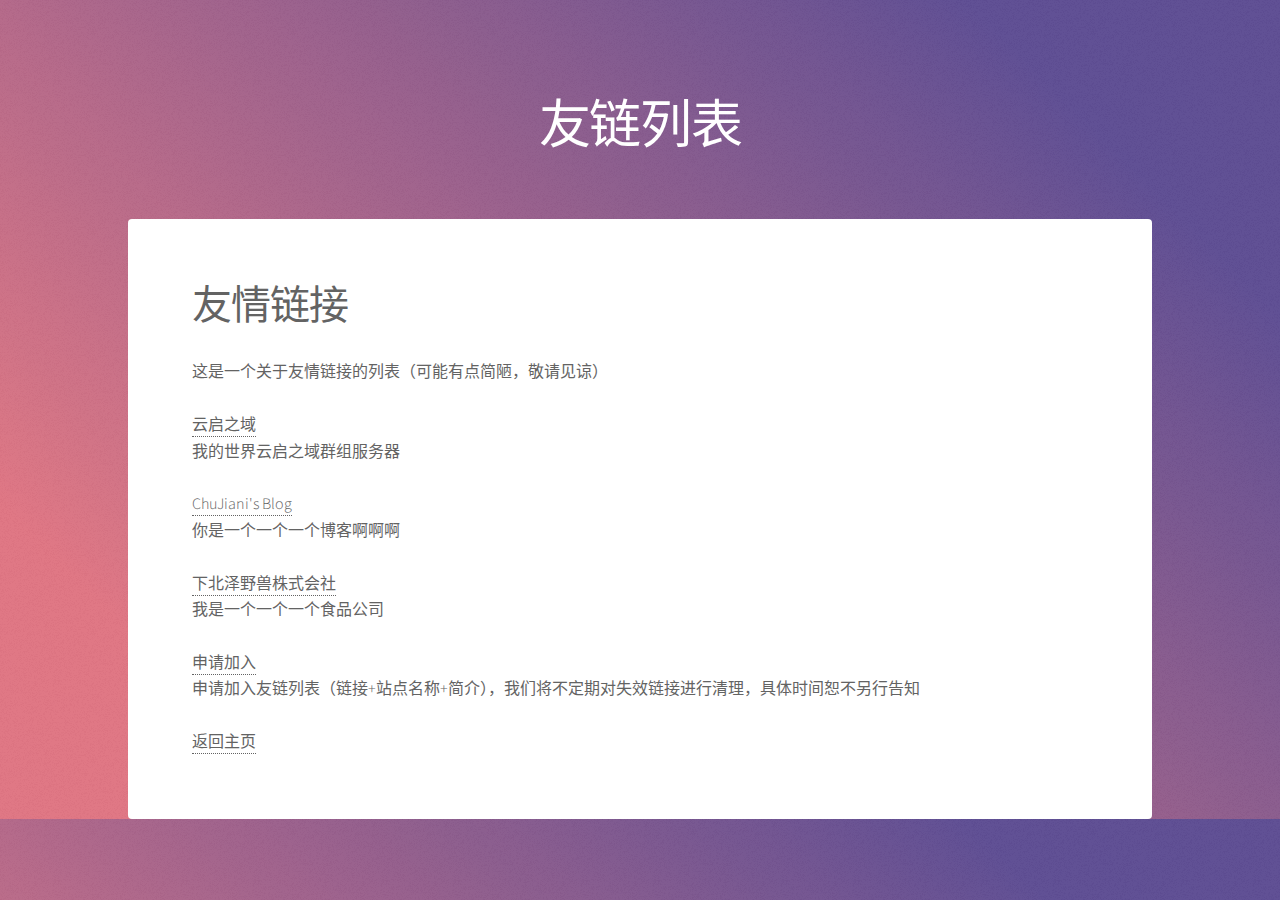
<file: partner/index.html>
<!DOCTYPE HTML>

<html lang="zh-CN">

<head>
	<title>友链列表</title>
	<meta charset="utf-8" />
	<meta name="viewport" content="width=device-width, initial-scale=1, user-scalable=no" />
	<link rel="stylesheet" href="assets/css/main.css" />
	<noscript>
		<link rel="stylesheet" href="assets/css/noscript.css" />
	</noscript>
</head>

<body class="is-preload">

	<!-- Wrapper -->
	<div id="wrapper">

		<!-- Header -->
		<header id="header" class="alt">
			<h1>友链列表</h1>
		</header>


		<!-- Main -->
		<div id="main">

			<!-- Introduction -->
			<section id="intro" class="main">
				<div class="spotlight">
					<div class="content">

						<h1>友情链接</h1>
						这是一个关于友情链接的列表（可能有点简陋，敬请见谅）
						<br><br>
						<a class="rcn" href="https://rcn.114514.store">云启之域</a>
						<br>
						我的世界云启之域群组服务器
						<br><br>
						<a class="ChuJiani" href="https://blog.chujiani.top/">ChuJiani's Blog</a>
						<br>
						你是一个一个一个博客啊啊啊
						<br><br>
						<a class="xianbei114514" href="https://xianbei114514.com/">下北泽野兽株式会社</a><br>
						我是一个一个一个食品公司
						<br><br>
						<a class="join"
							href="https://mail.qq.com/cgi-bin/qm_share?t=qm_mailme&email=JhcTFR4XFR8RER9mV1cIRUlL">申请加入</a><br>
						申请加入友链列表（链接+站点名称+简介），我们将不定期对失效链接进行清理，具体时间恕不另行告知
						<br><br>
						<a class="ruturn-index" href="..">返回主页</a>
					</div>
				</div>
			</section>

		</div>

		<!--
		<footer id="footer">
			<p class="copyright">&copy; Built by ABCD_Creeper<br /><a href="https://html5up.net">Template from HTML5
					UP</a>.</p>
		</footer>-->

	</div>

	<!-- Scripts -->
	<script src="assets/js/jquery.min.js"></script>
	<script src="assets/js/jquery.scrollex.min.js"></script>
	<script src="assets/js/jquery.scrolly.min.js"></script>
	<script src="assets/js/browser.min.js"></script>
	<script src="assets/js/breakpoints.min.js"></script>
	<script src="assets/js/util.js"></script>
	<script src="assets/js/main.js"></script>

</body>

</html>
</file>
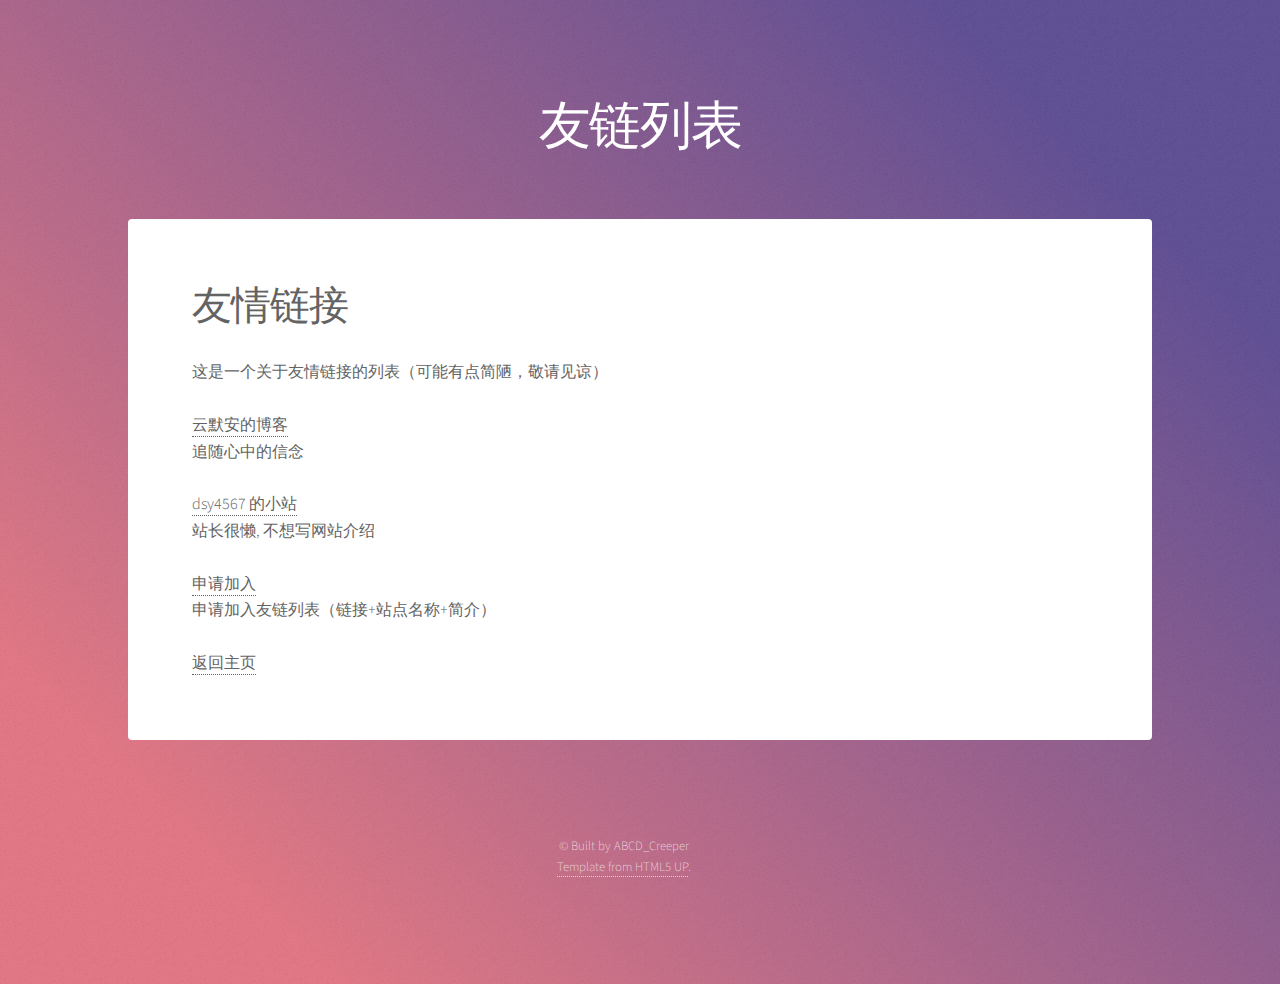
<file: partnersites/index.html>
<!DOCTYPE HTML>
<!--
	Stellar by HTML5 UP
	html5up.net | @ajlkn
	Free for personal and commercial use under the CCA 3.0 license (html5up.net/license)
-->
<html>
	<head>
		<title>友链列表</title>
		<meta charset="utf-8" />
		<meta name="viewport" content="width=device-width, initial-scale=1, user-scalable=no" />
		<link rel="stylesheet" href="assets/css/main.css" />
		<noscript><link rel="stylesheet" href="assets/css/noscript.css" /></noscript>
	</head>
	<body class="is-preload">

		<!-- Wrapper -->
			<div id="wrapper">

				<!-- Header -->
					<header id="header" class="alt">
						<h1>友链列表</h1>
					</header>


				<!-- Main -->
					<div id="main">

						<!-- Introduction -->
							<section id="intro" class="main">
								<div class="spotlight">
									<div class="content">
										        <h1>友情链接</h1>
        这是一个关于友情链接的列表（可能有点简陋，敬请见谅）<br><br>
        <a class="yma" href="https://yma.zyghit.cn/">云默安的博客</a>
        <br>
        追随心中的信念
        <br><br>
        <a class="dsy4567" href="https://dsy4567.cf/">dsy4567 的小站</a>
        <br>
        站长很懒, 不想写网站介绍
        <br><br>
        <a class="join" href="http://mail.qq.com/cgi-bin/qm_share?t=qm_mailme&email=JhcTFR4XFR8RER9mV1cIRUlL">申请加入</a><br>
        申请加入友链列表（链接+站点名称+简介）
        <br><br>
        <a class="ruturn-index" href="../index.html">返回主页</a>
        <br>
									</div>
								</div>
							</section>

					</div>

				<!-- Footer -->
					<footer id="footer">
						<p class="copyright">&copy; Built by ABCD_Creeper<br/><a href="https://html5up.net">Template from HTML5 UP</a>.</p>
					</footer>

			</div>

		<!-- Scripts -->
			<script src="assets/js/jquery.min.js"></script>
			<script src="assets/js/jquery.scrollex.min.js"></script>
			<script src="assets/js/jquery.scrolly.min.js"></script>
			<script src="assets/js/browser.min.js"></script>
			<script src="assets/js/breakpoints.min.js"></script>
			<script src="assets/js/util.js"></script>
			<script src="assets/js/main.js"></script>

	</body>
</html>
</file>
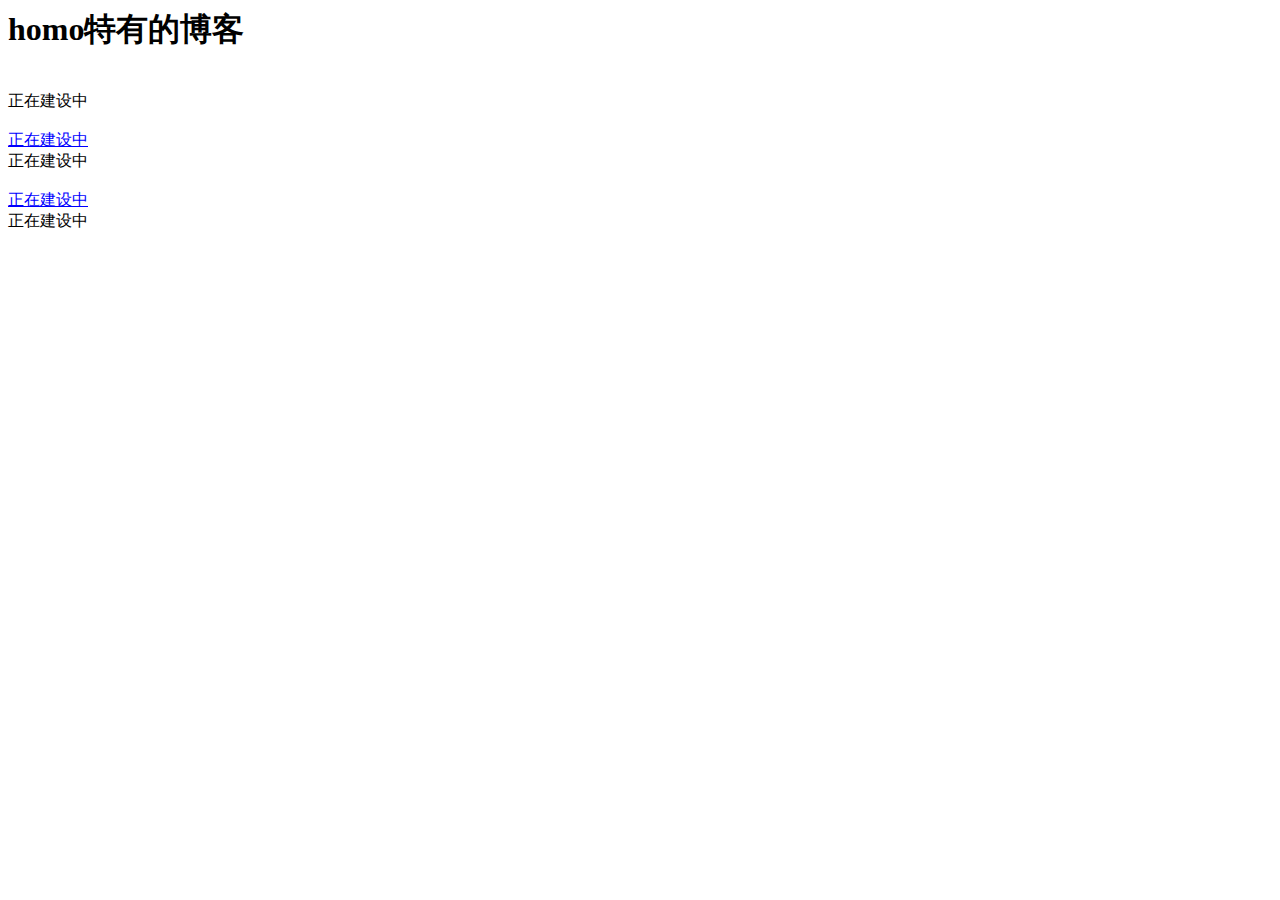
<file: blog.html>
<html>
    <head>
        <meta charset="utf-8">
        <title>homo特有的博客</title>
    </head>
    <body>
        <h1>homo特有的博客</h1>
        <br>
        正在建设中<br><br>
        <a class="yma" href="#">正在建设中</a>
        <br>
        正在建设中
        <br><br>
        <a class="join" href="#">正在建设中</a><br>
        正在建设中
    </body>
    <style>
        a{text-decoration:underline;color:#0000ff} 
    </style>
</html>
</file>
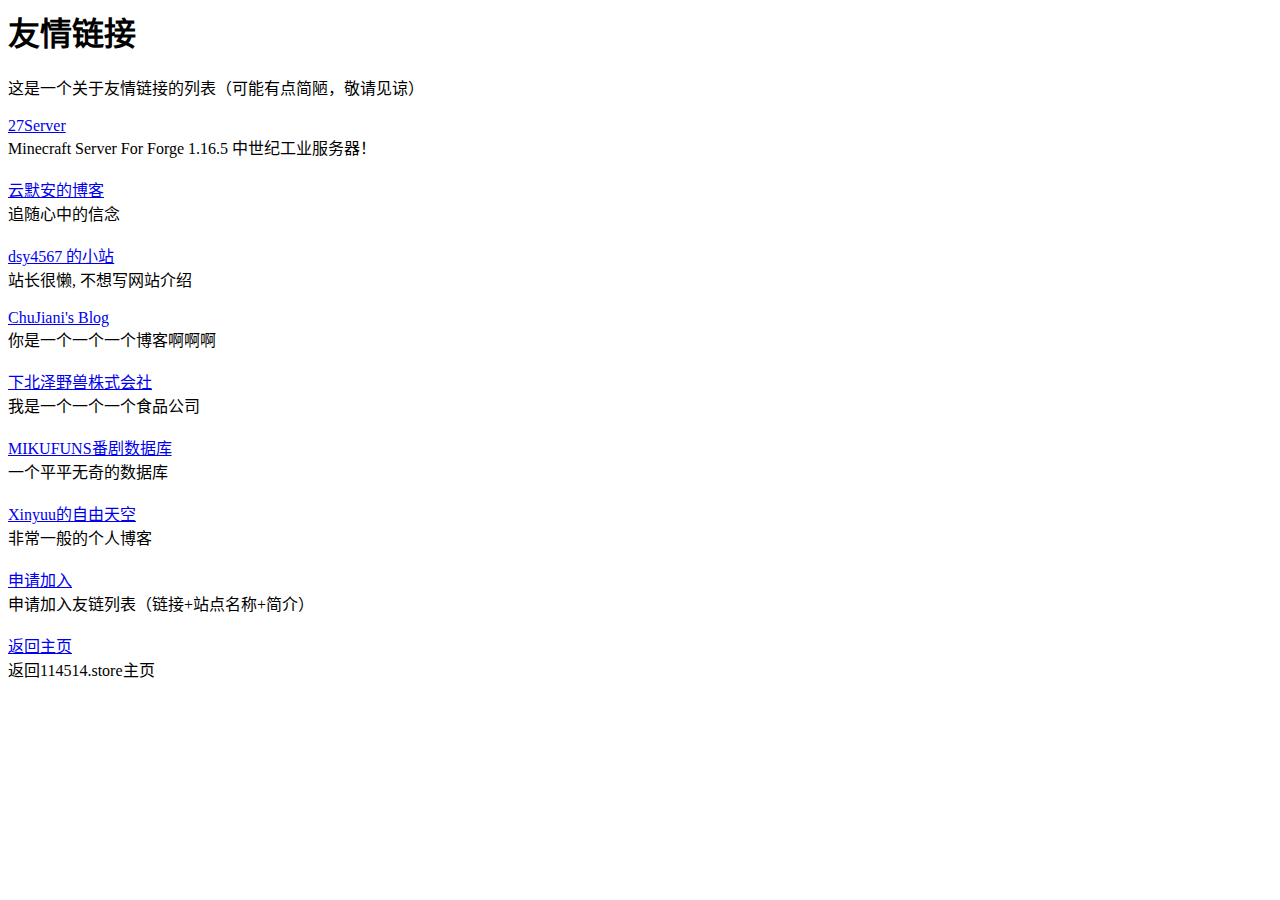
<file: partner.html>
<html lang="zh-CN">

<head>
    <meta charset="utf-8">
    <title>友情链接</title>
</head>

<body>
    <h1>友情链接</h1>
    这是一个关于友情链接的列表（可能有点简陋，敬请见谅）
    <br><br>
    <a class="27Server" href="https://website.27server.space/">27Server</a>
    <br>
    Minecraft Server For Forge 1.16.5 中世纪工业服务器！
    <br><br>
    <a class="yma" href="https://yma.zyghit.cn/">云默安的博客</a>
    <br>
    追随心中的信念
    <br><br>
    <a class="dsy4567" href="https://dsy4567.cf/">dsy4567 的小站</a>
    <br>
    站长很懒, 不想写网站介绍
    <br><br>
    <a class="ChuJiani" href="https://blog.chujiani.top/">ChuJiani's Blog</a>
    <br>
    你是一个一个一个博客啊啊啊
    <br><br>
    <a class="xianbei114514" href="https://xianbei114514.com/">下北泽野兽株式会社</a><br>
    我是一个一个一个食品公司
    <br><br>
    <a class="mikufuns" href="https://www.mikufuns.cn">MIKUFUNS番剧数据库</a><br>
    一个平平无奇的数据库
    <br><br>
    <a class="xinyuu" href="https://xinyuu.socomic.net">Xinyuu的自由天空</a><br>
    非常一般的个人博客
    <br><br>
    <a class="join" href="https://mail.qq.com/cgi-bin/qm_share?t=qm_mailme&email=JhcTFR4XFR8RER9mV1cIRUlL">申请加入</a><br>
    申请加入友链列表（链接+站点名称+简介）
    <br><br>
    <a class="ruturn-index" href="index.html">返回主页</a>
    <br>
    返回114514.store主页
</body>

</html>
</file>
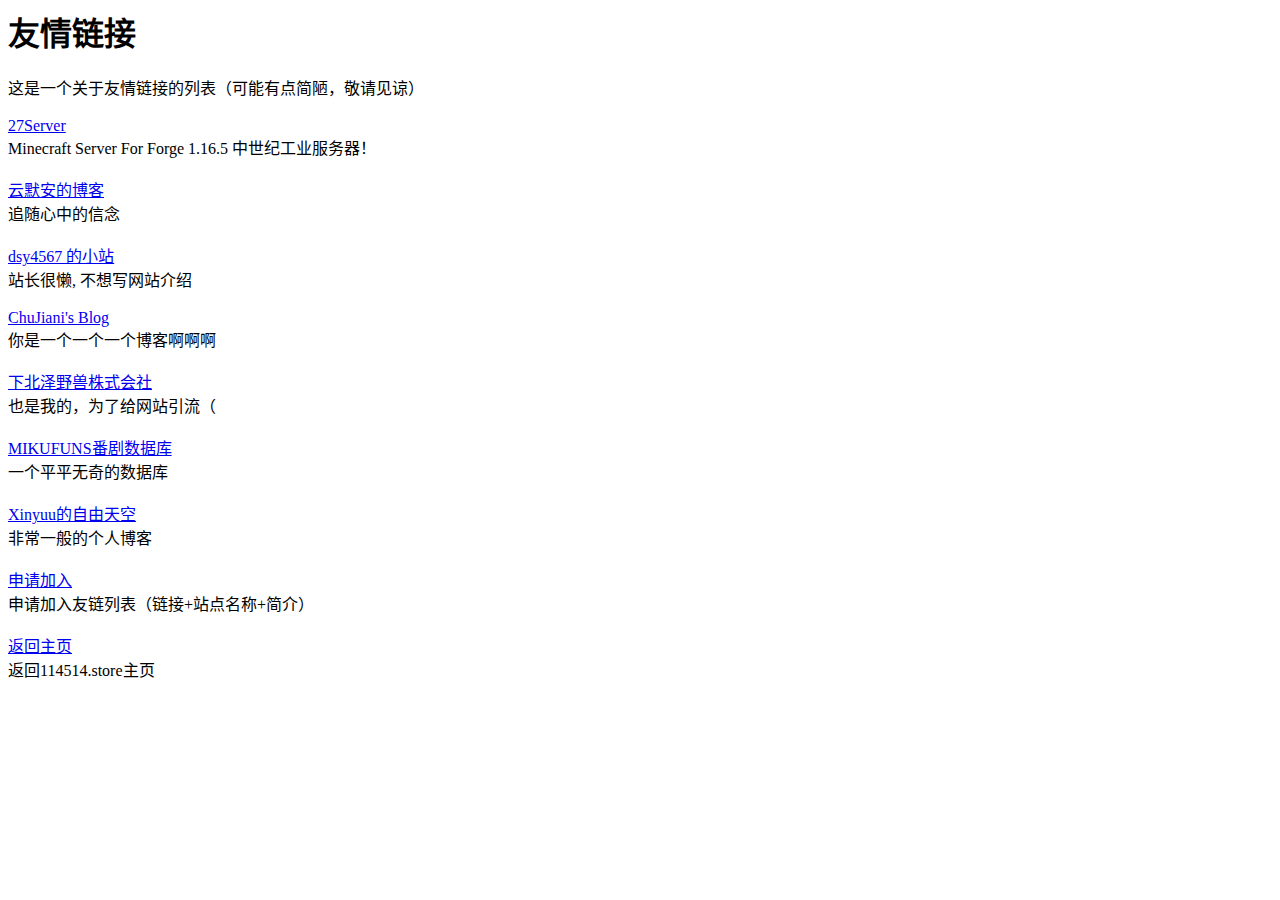
<file: partnersites.html>
<html lang="zh-CN">

<head>
    <meta charset="utf-8">
    <title>友情链接</title>
</head>

<body>
    <h1>友情链接</h1>
    这是一个关于友情链接的列表（可能有点简陋，敬请见谅）
    <br><br>
    <a class="27Server" href="https://website.27server.space/">27Server</a>
    <br>
    Minecraft Server For Forge 1.16.5 中世纪工业服务器！
    <br><br>
    <a class="yma" href="https://yma.zyghit.cn/">云默安的博客</a>
    <br>
    追随心中的信念
    <br><br>
    <a class="dsy4567" href="https://dsy4567.cf/">dsy4567 的小站</a>
    <br>
    站长很懒, 不想写网站介绍
    <br><br>
    <a class="ChuJiani" href="https://blog.chujiani.top/">ChuJiani's Blog</a>
    <br>
    你是一个一个一个博客啊啊啊
    <br><br>
    <a class="xianbei114514" href="https://xianbei114514.com/">下北泽野兽株式会社</a><br>
    也是我的，为了给网站引流（
    <br><br>
    <a class="mikufuns" href="https://www.mikufuns.cn">MIKUFUNS番剧数据库</a><br>
    一个平平无奇的数据库
    <br><br>
    <a class="xinyuu" href="https://xinyuu.socomic.net">Xinyuu的自由天空</a><br>
    非常一般的个人博客
    <br><br>
    <a class="join" href="https://mail.qq.com/cgi-bin/qm_share?t=qm_mailme&email=JhcTFR4XFR8RER9mV1cIRUlL">申请加入</a><br>
    申请加入友链列表（链接+站点名称+简介）
    <br><br>
    <a class="ruturn-index" href="index.html">返回主页</a>
    <br>
    返回114514.store主页
</body>

</html>
</file>
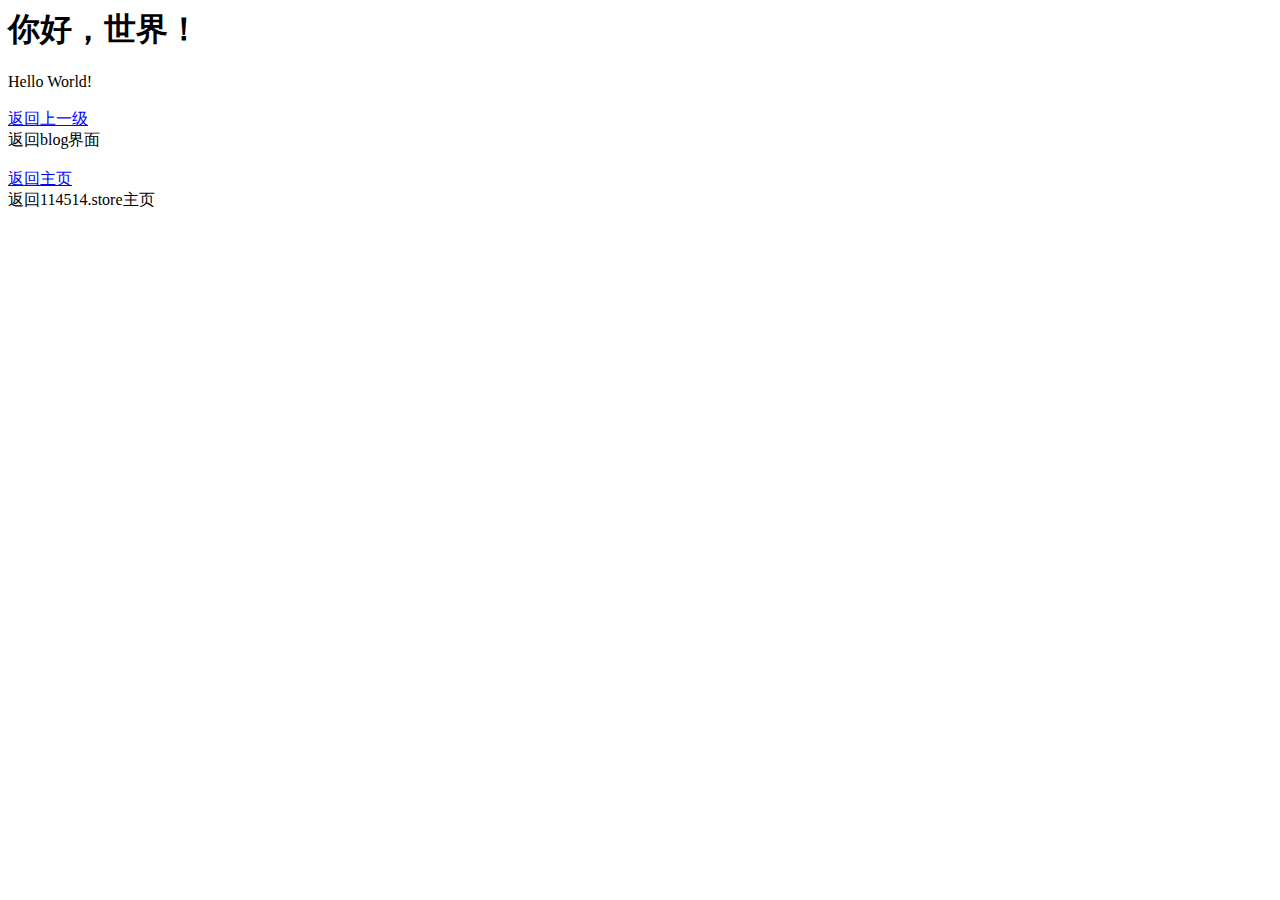
<file: blogs/202301142030.html>
<html>
    <head>
        <meta charset="utf-8">
        <title>Hello World</title>
    </head>
    <body>
        <h1>你好，世界！</h1>
        Hello World!<br><br>
        <a class="to-blog" href="blog.html">返回上一级</a>
        <br>
        返回blog界面
        <br><br>
        <a class="to-index" href="index.html">返回主页</a><br>
        返回114514.store主页
    </body>
    <style>
        a{text-decoration:underline;color:#0000ff} 
    </style>
</html>
</file>
<file: partner/assets/css/noscript.css>
/*
	Stellar by HTML5 UP
	html5up.net | @ajlkn
	Free for personal and commercial use under the CCA 3.0 license (html5up.net/license)
*/

/* Header */

	body.is-preload #header.alt > * {
		opacity: 1;
	}

	body.is-preload #header.alt .logo {
		-moz-transform: none;
		-webkit-transform: none;
		-ms-transform: none;
		transform: none;
	}
</file>
<file: partnersites/assets/css/noscript.css>
/*
	Stellar by HTML5 UP
	html5up.net | @ajlkn
	Free for personal and commercial use under the CCA 3.0 license (html5up.net/license)
*/

/* Header */

	body.is-preload #header.alt > * {
		opacity: 1;
	}

	body.is-preload #header.alt .logo {
		-moz-transform: none;
		-webkit-transform: none;
		-ms-transform: none;
		transform: none;
	}
</file>
<file: partner/assets/css/main.css>
@import url(fontawesome-all.min.css);
@import 'https://fonts.googleapis.com/css?family=Source+Sans+Pro:300,400';

/*
	Stellar by HTML5 UP
	html5up.net | @ajlkn
	Free for personal and commercial use under the CCA 3.0 license (html5up.net/license)
*/

html, body, div, span, applet, object,
iframe, h1, h2, h3, h4, h5, h6, p, blockquote,
pre, a, abbr, acronym, address, big, cite,
code, del, dfn, em, img, ins, kbd, q, s, samp,
small, strike, strong, sub, sup, tt, var, b,
u, i, center, dl, dt, dd, ol, ul, li, fieldset,
form, label, legend, table, caption, tbody,
tfoot, thead, tr, th, td, article, aside,
canvas, details, embed, figure, figcaption,
footer, header, hgroup, menu, nav, output, ruby,
section, summary, time, mark, audio, video {
	margin: 0;
	padding: 0;
	border: 0;
	font-size: 100%;
	font: inherit;
	vertical-align: baseline;}

article, aside, details, figcaption, figure,
footer, header, hgroup, menu, nav, section {
	display: block;}

body {
	line-height: 1;
}

ol, ul {
	list-style: none;
}

blockquote, q {
	quotes: none;
}

	blockquote:before, blockquote:after, q:before, q:after {
		content: '';
		content: none;
	}

table {
	border-collapse: collapse;
	border-spacing: 0;
}

body {
	-webkit-text-size-adjust: none;
}

mark {
	background-color: transparent;
	color: inherit;
}

input::-moz-focus-inner {
	border: 0;
	padding: 0;
}

input, select, textarea {
	-moz-appearance: none;
	-webkit-appearance: none;
	-ms-appearance: none;
	appearance: none;
}

/* Basic */

	@-ms-viewport {
		width: device-width;
	}

	body {
		-ms-overflow-style: scrollbar;
	}

	@media screen and (max-width: 480px) {

		html, body {
			min-width: 320px;
		}

	}

	html {
		box-sizing: border-box;
	}

	*, *:before, *:after {
		box-sizing: inherit;
	}

	body {
		background-color: #935d8c;
		background-image: url("images/overlay.png"), -moz-linear-gradient(45deg, #e37682 15%, #5f4d93 85%);
		background-image: url("images/overlay.png"), -webkit-linear-gradient(45deg, #e37682 15%, #5f4d93 85%);
		background-image: url("images/overlay.png"), -ms-linear-gradient(45deg, #e37682 15%, #5f4d93 85%);
		background-image: url("images/overlay.png"), linear-gradient(45deg, #e37682 15%, #5f4d93 85%);
	}

		body.is-preload *, body.is-preload *:before, body.is-preload *:after {
			-moz-animation: none !important;
			-webkit-animation: none !important;
			-ms-animation: none !important;
			animation: none !important;
			-moz-transition: none !important;
			-webkit-transition: none !important;
			-ms-transition: none !important;
			transition: none !important;
		}

/* Type */

	body {
		background-color: #935d8c;
		color: rgba(255, 255, 255, 0.65);
	}

	body, input, select, textarea {
		font-family: "Source Sans Pro", Helvetica, sans-serif;
		font-size: 17pt;
		font-weight: 300;
		line-height: 1.65;
	}

		@media screen and (max-width: 1680px) {

			body, input, select, textarea {
				font-size: 14pt;
			}

		}

		@media screen and (max-width: 1280px) {

			body, input, select, textarea {
				font-size: 12pt;
			}

		}

		@media screen and (max-width: 360px) {

			body, input, select, textarea {
				font-size: 11pt;
			}

		}

	a {
		-moz-transition: color 0.2s ease, border-bottom 0.2s ease;
		-webkit-transition: color 0.2s ease, border-bottom 0.2s ease;
		-ms-transition: color 0.2s ease, border-bottom 0.2s ease;
		transition: color 0.2s ease, border-bottom 0.2s ease;
		text-decoration: none;
		border-bottom: dotted 1px;
		color: inherit;
	}

		a:hover {
			border-bottom-color: transparent;
		}

	strong, b {
		font-weight: 400;
	}

	em, i {
		font-style: italic;
	}

	p {
		margin: 0 0 2em 0;
	}

		p.content {
			-moz-columns: 20em 2;
			-webkit-columns: 20em 2;
			-ms-columns: 20em 2;
			columns: 20em 2;
			-moz-column-gap: 2em;
			-webkit-column-gap: 2em;
			-ms-column-gap: 2em;
			column-gap: 2em;
			text-align: justify;
		}

	h1, h2, h3, h4, h5, h6 {
		font-weight: 300;
		line-height: 1.5;
		margin: 0 0 0.7em 0;
		letter-spacing: -0.025em;
	}

		h1 a, h2 a, h3 a, h4 a, h5 a, h6 a {
			color: inherit;
			text-decoration: none;
		}

	h1 {
		font-size: 2.5em;
		line-height: 1.2;
	}

	h2 {
		font-size: 1.5em;
	}

	h3 {
		font-size: 1.25em;
	}

	h4 {
		font-size: 1.1em;
	}

	h5 {
		font-size: 0.9em;
	}

	h6 {
		font-size: 0.7em;
	}

	@media screen and (max-width: 736px) {

		h1 {
			font-size: 2em;
		}

	}

	sub {
		font-size: 0.8em;
		position: relative;
		top: 0.5em;
	}

	sup {
		font-size: 0.8em;
		position: relative;
		top: -0.5em;
	}

	blockquote {
		border-left: solid 4px;
		font-style: italic;
		margin: 0 0 2em 0;
		padding: 0.5em 0 0.5em 2em;
	}

	code {
		border-radius: 8px;
		border: solid 1px;
		font-family: "Courier New", monospace;
		font-size: 0.9em;
		margin: 0 0.25em;
		padding: 0.25em 0.65em;
	}

	pre {
		-webkit-overflow-scrolling: touch;
		font-family: "Courier New", monospace;
		font-size: 0.9em;
		margin: 0 0 2em 0;
	}

		pre code {
			display: block;
			line-height: 1.75;
			padding: 1em 1.5em;
			overflow-x: auto;
		}

	hr {
		border: 0;
		border-bottom: solid 1px;
		margin: 2em 0;
	}

		hr.major {
			margin: 3em 0;
		}

	.align-left {
		text-align: left;
	}

	.align-center {
		text-align: center;
	}

	.align-right {
		text-align: right;
	}

	input, select, textarea {
		color: #ffffff;
	}

	a:hover {
		color: #ffffff;
	}

	strong, b {
		color: #ffffff;
	}

	h1, h2, h3, h4, h5, h6 {
		color: #ffffff;
	}

	blockquote {
		border-left-color: rgba(255, 255, 255, 0.35);
	}

	code {
		background: rgba(255, 255, 255, 0.075);
		border-color: rgba(255, 255, 255, 0.35);
	}

	hr {
		border-bottom-color: rgba(255, 255, 255, 0.35);
	}

/* Row */

	.row {
		display: flex;
		flex-wrap: wrap;
		box-sizing: border-box;
		align-items: stretch;
	}

		.row > * {
			box-sizing: border-box;
		}

		.row.gtr-uniform > * > :last-child {
			margin-bottom: 0;
		}

		.row.aln-left {
			justify-content: flex-start;
		}

		.row.aln-center {
			justify-content: center;
		}

		.row.aln-right {
			justify-content: flex-end;
		}

		.row.aln-top {
			align-items: flex-start;
		}

		.row.aln-middle {
			align-items: center;
		}

		.row.aln-bottom {
			align-items: flex-end;
		}

		.row > .imp {
			order: -1;
		}

		.row > .col-1 {
			width: 8.33333%;
		}

		.row > .off-1 {
			margin-left: 8.33333%;
		}

		.row > .col-2 {
			width: 16.66667%;
		}

		.row > .off-2 {
			margin-left: 16.66667%;
		}

		.row > .col-3 {
			width: 25%;
		}

		.row > .off-3 {
			margin-left: 25%;
		}

		.row > .col-4 {
			width: 33.33333%;
		}

		.row > .off-4 {
			margin-left: 33.33333%;
		}

		.row > .col-5 {
			width: 41.66667%;
		}

		.row > .off-5 {
			margin-left: 41.66667%;
		}

		.row > .col-6 {
			width: 50%;
		}

		.row > .off-6 {
			margin-left: 50%;
		}

		.row > .col-7 {
			width: 58.33333%;
		}

		.row > .off-7 {
			margin-left: 58.33333%;
		}

		.row > .col-8 {
			width: 66.66667%;
		}

		.row > .off-8 {
			margin-left: 66.66667%;
		}

		.row > .col-9 {
			width: 75%;
		}

		.row > .off-9 {
			margin-left: 75%;
		}

		.row > .col-10 {
			width: 83.33333%;
		}

		.row > .off-10 {
			margin-left: 83.33333%;
		}

		.row > .col-11 {
			width: 91.66667%;
		}

		.row > .off-11 {
			margin-left: 91.66667%;
		}

		.row > .col-12 {
			width: 100%;
		}

		.row > .off-12 {
			margin-left: 100%;
		}

		.row.gtr-0 {
			margin-top: 0;
			margin-left: 0em;
		}

			.row.gtr-0 > * {
				padding: 0 0 0 0em;
			}

			.row.gtr-0.gtr-uniform {
				margin-top: 0em;
			}

				.row.gtr-0.gtr-uniform > * {
					padding-top: 0em;
				}

		.row.gtr-25 {
			margin-top: 0;
			margin-left: -0.375em;
		}

			.row.gtr-25 > * {
				padding: 0 0 0 0.375em;
			}

			.row.gtr-25.gtr-uniform {
				margin-top: -0.375em;
			}

				.row.gtr-25.gtr-uniform > * {
					padding-top: 0.375em;
				}

		.row.gtr-50 {
			margin-top: 0;
			margin-left: -0.75em;
		}

			.row.gtr-50 > * {
				padding: 0 0 0 0.75em;
			}

			.row.gtr-50.gtr-uniform {
				margin-top: -0.75em;
			}

				.row.gtr-50.gtr-uniform > * {
					padding-top: 0.75em;
				}

		.row {
			margin-top: 0;
			margin-left: -1.5em;
		}

			.row > * {
				padding: 0 0 0 1.5em;
			}

			.row.gtr-uniform {
				margin-top: -1.5em;
			}

				.row.gtr-uniform > * {
					padding-top: 1.5em;
				}

		.row.gtr-150 {
			margin-top: 0;
			margin-left: -2.25em;
		}

			.row.gtr-150 > * {
				padding: 0 0 0 2.25em;
			}

			.row.gtr-150.gtr-uniform {
				margin-top: -2.25em;
			}

				.row.gtr-150.gtr-uniform > * {
					padding-top: 2.25em;
				}

		.row.gtr-200 {
			margin-top: 0;
			margin-left: -3em;
		}

			.row.gtr-200 > * {
				padding: 0 0 0 3em;
			}

			.row.gtr-200.gtr-uniform {
				margin-top: -3em;
			}

				.row.gtr-200.gtr-uniform > * {
					padding-top: 3em;
				}

		@media screen and (max-width: 1680px) {

			.row {
				display: flex;
				flex-wrap: wrap;
				box-sizing: border-box;
				align-items: stretch;
			}

				.row > * {
					box-sizing: border-box;
				}

				.row.gtr-uniform > * > :last-child {
					margin-bottom: 0;
				}

				.row.aln-left {
					justify-content: flex-start;
				}

				.row.aln-center {
					justify-content: center;
				}

				.row.aln-right {
					justify-content: flex-end;
				}

				.row.aln-top {
					align-items: flex-start;
				}

				.row.aln-middle {
					align-items: center;
				}

				.row.aln-bottom {
					align-items: flex-end;
				}

				.row > .imp-xlarge {
					order: -1;
				}

				.row > .col-1-xlarge {
					width: 8.33333%;
				}

				.row > .off-1-xlarge {
					margin-left: 8.33333%;
				}

				.row > .col-2-xlarge {
					width: 16.66667%;
				}

				.row > .off-2-xlarge {
					margin-left: 16.66667%;
				}

				.row > .col-3-xlarge {
					width: 25%;
				}

				.row > .off-3-xlarge {
					margin-left: 25%;
				}

				.row > .col-4-xlarge {
					width: 33.33333%;
				}

				.row > .off-4-xlarge {
					margin-left: 33.33333%;
				}

				.row > .col-5-xlarge {
					width: 41.66667%;
				}

				.row > .off-5-xlarge {
					margin-left: 41.66667%;
				}

				.row > .col-6-xlarge {
					width: 50%;
				}

				.row > .off-6-xlarge {
					margin-left: 50%;
				}

				.row > .col-7-xlarge {
					width: 58.33333%;
				}

				.row > .off-7-xlarge {
					margin-left: 58.33333%;
				}

				.row > .col-8-xlarge {
					width: 66.66667%;
				}

				.row > .off-8-xlarge {
					margin-left: 66.66667%;
				}

				.row > .col-9-xlarge {
					width: 75%;
				}

				.row > .off-9-xlarge {
					margin-left: 75%;
				}

				.row > .col-10-xlarge {
					width: 83.33333%;
				}

				.row > .off-10-xlarge {
					margin-left: 83.33333%;
				}

				.row > .col-11-xlarge {
					width: 91.66667%;
				}

				.row > .off-11-xlarge {
					margin-left: 91.66667%;
				}

				.row > .col-12-xlarge {
					width: 100%;
				}

				.row > .off-12-xlarge {
					margin-left: 100%;
				}

				.row.gtr-0 {
					margin-top: 0;
					margin-left: 0em;
				}

					.row.gtr-0 > * {
						padding: 0 0 0 0em;
					}

					.row.gtr-0.gtr-uniform {
						margin-top: 0em;
					}

						.row.gtr-0.gtr-uniform > * {
							padding-top: 0em;
						}

				.row.gtr-25 {
					margin-top: 0;
					margin-left: -0.375em;
				}

					.row.gtr-25 > * {
						padding: 0 0 0 0.375em;
					}

					.row.gtr-25.gtr-uniform {
						margin-top: -0.375em;
					}

						.row.gtr-25.gtr-uniform > * {
							padding-top: 0.375em;
						}

				.row.gtr-50 {
					margin-top: 0;
					margin-left: -0.75em;
				}

					.row.gtr-50 > * {
						padding: 0 0 0 0.75em;
					}

					.row.gtr-50.gtr-uniform {
						margin-top: -0.75em;
					}

						.row.gtr-50.gtr-uniform > * {
							padding-top: 0.75em;
						}

				.row {
					margin-top: 0;
					margin-left: -1.5em;
				}

					.row > * {
						padding: 0 0 0 1.5em;
					}

					.row.gtr-uniform {
						margin-top: -1.5em;
					}

						.row.gtr-uniform > * {
							padding-top: 1.5em;
						}

				.row.gtr-150 {
					margin-top: 0;
					margin-left: -2.25em;
				}

					.row.gtr-150 > * {
						padding: 0 0 0 2.25em;
					}

					.row.gtr-150.gtr-uniform {
						margin-top: -2.25em;
					}

						.row.gtr-150.gtr-uniform > * {
							padding-top: 2.25em;
						}

				.row.gtr-200 {
					margin-top: 0;
					margin-left: -3em;
				}

					.row.gtr-200 > * {
						padding: 0 0 0 3em;
					}

					.row.gtr-200.gtr-uniform {
						margin-top: -3em;
					}

						.row.gtr-200.gtr-uniform > * {
							padding-top: 3em;
						}

		}

		@media screen and (max-width: 1280px) {

			.row {
				display: flex;
				flex-wrap: wrap;
				box-sizing: border-box;
				align-items: stretch;
			}

				.row > * {
					box-sizing: border-box;
				}

				.row.gtr-uniform > * > :last-child {
					margin-bottom: 0;
				}

				.row.aln-left {
					justify-content: flex-start;
				}

				.row.aln-center {
					justify-content: center;
				}

				.row.aln-right {
					justify-content: flex-end;
				}

				.row.aln-top {
					align-items: flex-start;
				}

				.row.aln-middle {
					align-items: center;
				}

				.row.aln-bottom {
					align-items: flex-end;
				}

				.row > .imp-large {
					order: -1;
				}

				.row > .col-1-large {
					width: 8.33333%;
				}

				.row > .off-1-large {
					margin-left: 8.33333%;
				}

				.row > .col-2-large {
					width: 16.66667%;
				}

				.row > .off-2-large {
					margin-left: 16.66667%;
				}

				.row > .col-3-large {
					width: 25%;
				}

				.row > .off-3-large {
					margin-left: 25%;
				}

				.row > .col-4-large {
					width: 33.33333%;
				}

				.row > .off-4-large {
					margin-left: 33.33333%;
				}

				.row > .col-5-large {
					width: 41.66667%;
				}

				.row > .off-5-large {
					margin-left: 41.66667%;
				}

				.row > .col-6-large {
					width: 50%;
				}

				.row > .off-6-large {
					margin-left: 50%;
				}

				.row > .col-7-large {
					width: 58.33333%;
				}

				.row > .off-7-large {
					margin-left: 58.33333%;
				}

				.row > .col-8-large {
					width: 66.66667%;
				}

				.row > .off-8-large {
					margin-left: 66.66667%;
				}

				.row > .col-9-large {
					width: 75%;
				}

				.row > .off-9-large {
					margin-left: 75%;
				}

				.row > .col-10-large {
					width: 83.33333%;
				}

				.row > .off-10-large {
					margin-left: 83.33333%;
				}

				.row > .col-11-large {
					width: 91.66667%;
				}

				.row > .off-11-large {
					margin-left: 91.66667%;
				}

				.row > .col-12-large {
					width: 100%;
				}

				.row > .off-12-large {
					margin-left: 100%;
				}

				.row.gtr-0 {
					margin-top: 0;
					margin-left: 0em;
				}

					.row.gtr-0 > * {
						padding: 0 0 0 0em;
					}

					.row.gtr-0.gtr-uniform {
						margin-top: 0em;
					}

						.row.gtr-0.gtr-uniform > * {
							padding-top: 0em;
						}

				.row.gtr-25 {
					margin-top: 0;
					margin-left: -0.375em;
				}

					.row.gtr-25 > * {
						padding: 0 0 0 0.375em;
					}

					.row.gtr-25.gtr-uniform {
						margin-top: -0.375em;
					}

						.row.gtr-25.gtr-uniform > * {
							padding-top: 0.375em;
						}

				.row.gtr-50 {
					margin-top: 0;
					margin-left: -0.75em;
				}

					.row.gtr-50 > * {
						padding: 0 0 0 0.75em;
					}

					.row.gtr-50.gtr-uniform {
						margin-top: -0.75em;
					}

						.row.gtr-50.gtr-uniform > * {
							padding-top: 0.75em;
						}

				.row {
					margin-top: 0;
					margin-left: -1.5em;
				}

					.row > * {
						padding: 0 0 0 1.5em;
					}

					.row.gtr-uniform {
						margin-top: -1.5em;
					}

						.row.gtr-uniform > * {
							padding-top: 1.5em;
						}

				.row.gtr-150 {
					margin-top: 0;
					margin-left: -2.25em;
				}

					.row.gtr-150 > * {
						padding: 0 0 0 2.25em;
					}

					.row.gtr-150.gtr-uniform {
						margin-top: -2.25em;
					}

						.row.gtr-150.gtr-uniform > * {
							padding-top: 2.25em;
						}

				.row.gtr-200 {
					margin-top: 0;
					margin-left: -3em;
				}

					.row.gtr-200 > * {
						padding: 0 0 0 3em;
					}

					.row.gtr-200.gtr-uniform {
						margin-top: -3em;
					}

						.row.gtr-200.gtr-uniform > * {
							padding-top: 3em;
						}

		}

		@media screen and (max-width: 980px) {

			.row {
				display: flex;
				flex-wrap: wrap;
				box-sizing: border-box;
				align-items: stretch;
			}

				.row > * {
					box-sizing: border-box;
				}

				.row.gtr-uniform > * > :last-child {
					margin-bottom: 0;
				}

				.row.aln-left {
					justify-content: flex-start;
				}

				.row.aln-center {
					justify-content: center;
				}

				.row.aln-right {
					justify-content: flex-end;
				}

				.row.aln-top {
					align-items: flex-start;
				}

				.row.aln-middle {
					align-items: center;
				}

				.row.aln-bottom {
					align-items: flex-end;
				}

				.row > .imp-medium {
					order: -1;
				}

				.row > .col-1-medium {
					width: 8.33333%;
				}

				.row > .off-1-medium {
					margin-left: 8.33333%;
				}

				.row > .col-2-medium {
					width: 16.66667%;
				}

				.row > .off-2-medium {
					margin-left: 16.66667%;
				}

				.row > .col-3-medium {
					width: 25%;
				}

				.row > .off-3-medium {
					margin-left: 25%;
				}

				.row > .col-4-medium {
					width: 33.33333%;
				}

				.row > .off-4-medium {
					margin-left: 33.33333%;
				}

				.row > .col-5-medium {
					width: 41.66667%;
				}

				.row > .off-5-medium {
					margin-left: 41.66667%;
				}

				.row > .col-6-medium {
					width: 50%;
				}

				.row > .off-6-medium {
					margin-left: 50%;
				}

				.row > .col-7-medium {
					width: 58.33333%;
				}

				.row > .off-7-medium {
					margin-left: 58.33333%;
				}

				.row > .col-8-medium {
					width: 66.66667%;
				}

				.row > .off-8-medium {
					margin-left: 66.66667%;
				}

				.row > .col-9-medium {
					width: 75%;
				}

				.row > .off-9-medium {
					margin-left: 75%;
				}

				.row > .col-10-medium {
					width: 83.33333%;
				}

				.row > .off-10-medium {
					margin-left: 83.33333%;
				}

				.row > .col-11-medium {
					width: 91.66667%;
				}

				.row > .off-11-medium {
					margin-left: 91.66667%;
				}

				.row > .col-12-medium {
					width: 100%;
				}

				.row > .off-12-medium {
					margin-left: 100%;
				}

				.row.gtr-0 {
					margin-top: 0;
					margin-left: 0em;
				}

					.row.gtr-0 > * {
						padding: 0 0 0 0em;
					}

					.row.gtr-0.gtr-uniform {
						margin-top: 0em;
					}

						.row.gtr-0.gtr-uniform > * {
							padding-top: 0em;
						}

				.row.gtr-25 {
					margin-top: 0;
					margin-left: -0.375em;
				}

					.row.gtr-25 > * {
						padding: 0 0 0 0.375em;
					}

					.row.gtr-25.gtr-uniform {
						margin-top: -0.375em;
					}

						.row.gtr-25.gtr-uniform > * {
							padding-top: 0.375em;
						}

				.row.gtr-50 {
					margin-top: 0;
					margin-left: -0.75em;
				}

					.row.gtr-50 > * {
						padding: 0 0 0 0.75em;
					}

					.row.gtr-50.gtr-uniform {
						margin-top: -0.75em;
					}

						.row.gtr-50.gtr-uniform > * {
							padding-top: 0.75em;
						}

				.row {
					margin-top: 0;
					margin-left: -1.5em;
				}

					.row > * {
						padding: 0 0 0 1.5em;
					}

					.row.gtr-uniform {
						margin-top: -1.5em;
					}

						.row.gtr-uniform > * {
							padding-top: 1.5em;
						}

				.row.gtr-150 {
					margin-top: 0;
					margin-left: -2.25em;
				}

					.row.gtr-150 > * {
						padding: 0 0 0 2.25em;
					}

					.row.gtr-150.gtr-uniform {
						margin-top: -2.25em;
					}

						.row.gtr-150.gtr-uniform > * {
							padding-top: 2.25em;
						}

				.row.gtr-200 {
					margin-top: 0;
					margin-left: -3em;
				}

					.row.gtr-200 > * {
						padding: 0 0 0 3em;
					}

					.row.gtr-200.gtr-uniform {
						margin-top: -3em;
					}

						.row.gtr-200.gtr-uniform > * {
							padding-top: 3em;
						}

		}

		@media screen and (max-width: 736px) {

			.row {
				display: flex;
				flex-wrap: wrap;
				box-sizing: border-box;
				align-items: stretch;
			}

				.row > * {
					box-sizing: border-box;
				}

				.row.gtr-uniform > * > :last-child {
					margin-bottom: 0;
				}

				.row.aln-left {
					justify-content: flex-start;
				}

				.row.aln-center {
					justify-content: center;
				}

				.row.aln-right {
					justify-content: flex-end;
				}

				.row.aln-top {
					align-items: flex-start;
				}

				.row.aln-middle {
					align-items: center;
				}

				.row.aln-bottom {
					align-items: flex-end;
				}

				.row > .imp-small {
					order: -1;
				}

				.row > .col-1-small {
					width: 8.33333%;
				}

				.row > .off-1-small {
					margin-left: 8.33333%;
				}

				.row > .col-2-small {
					width: 16.66667%;
				}

				.row > .off-2-small {
					margin-left: 16.66667%;
				}

				.row > .col-3-small {
					width: 25%;
				}

				.row > .off-3-small {
					margin-left: 25%;
				}

				.row > .col-4-small {
					width: 33.33333%;
				}

				.row > .off-4-small {
					margin-left: 33.33333%;
				}

				.row > .col-5-small {
					width: 41.66667%;
				}

				.row > .off-5-small {
					margin-left: 41.66667%;
				}

				.row > .col-6-small {
					width: 50%;
				}

				.row > .off-6-small {
					margin-left: 50%;
				}

				.row > .col-7-small {
					width: 58.33333%;
				}

				.row > .off-7-small {
					margin-left: 58.33333%;
				}

				.row > .col-8-small {
					width: 66.66667%;
				}

				.row > .off-8-small {
					margin-left: 66.66667%;
				}

				.row > .col-9-small {
					width: 75%;
				}

				.row > .off-9-small {
					margin-left: 75%;
				}

				.row > .col-10-small {
					width: 83.33333%;
				}

				.row > .off-10-small {
					margin-left: 83.33333%;
				}

				.row > .col-11-small {
					width: 91.66667%;
				}

				.row > .off-11-small {
					margin-left: 91.66667%;
				}

				.row > .col-12-small {
					width: 100%;
				}

				.row > .off-12-small {
					margin-left: 100%;
				}

				.row.gtr-0 {
					margin-top: 0;
					margin-left: 0em;
				}

					.row.gtr-0 > * {
						padding: 0 0 0 0em;
					}

					.row.gtr-0.gtr-uniform {
						margin-top: 0em;
					}

						.row.gtr-0.gtr-uniform > * {
							padding-top: 0em;
						}

				.row.gtr-25 {
					margin-top: 0;
					margin-left: -0.25em;
				}

					.row.gtr-25 > * {
						padding: 0 0 0 0.25em;
					}

					.row.gtr-25.gtr-uniform {
						margin-top: -0.25em;
					}

						.row.gtr-25.gtr-uniform > * {
							padding-top: 0.25em;
						}

				.row.gtr-50 {
					margin-top: 0;
					margin-left: -0.5em;
				}

					.row.gtr-50 > * {
						padding: 0 0 0 0.5em;
					}

					.row.gtr-50.gtr-uniform {
						margin-top: -0.5em;
					}

						.row.gtr-50.gtr-uniform > * {
							padding-top: 0.5em;
						}

				.row {
					margin-top: 0;
					margin-left: -1em;
				}

					.row > * {
						padding: 0 0 0 1em;
					}

					.row.gtr-uniform {
						margin-top: -1em;
					}

						.row.gtr-uniform > * {
							padding-top: 1em;
						}

				.row.gtr-150 {
					margin-top: 0;
					margin-left: -1.5em;
				}

					.row.gtr-150 > * {
						padding: 0 0 0 1.5em;
					}

					.row.gtr-150.gtr-uniform {
						margin-top: -1.5em;
					}

						.row.gtr-150.gtr-uniform > * {
							padding-top: 1.5em;
						}

				.row.gtr-200 {
					margin-top: 0;
					margin-left: -2em;
				}

					.row.gtr-200 > * {
						padding: 0 0 0 2em;
					}

					.row.gtr-200.gtr-uniform {
						margin-top: -2em;
					}

						.row.gtr-200.gtr-uniform > * {
							padding-top: 2em;
						}

		}

		@media screen and (max-width: 480px) {

			.row {
				display: flex;
				flex-wrap: wrap;
				box-sizing: border-box;
				align-items: stretch;
			}

				.row > * {
					box-sizing: border-box;
				}

				.row.gtr-uniform > * > :last-child {
					margin-bottom: 0;
				}

				.row.aln-left {
					justify-content: flex-start;
				}

				.row.aln-center {
					justify-content: center;
				}

				.row.aln-right {
					justify-content: flex-end;
				}

				.row.aln-top {
					align-items: flex-start;
				}

				.row.aln-middle {
					align-items: center;
				}

				.row.aln-bottom {
					align-items: flex-end;
				}

				.row > .imp-xsmall {
					order: -1;
				}

				.row > .col-1-xsmall {
					width: 8.33333%;
				}

				.row > .off-1-xsmall {
					margin-left: 8.33333%;
				}

				.row > .col-2-xsmall {
					width: 16.66667%;
				}

				.row > .off-2-xsmall {
					margin-left: 16.66667%;
				}

				.row > .col-3-xsmall {
					width: 25%;
				}

				.row > .off-3-xsmall {
					margin-left: 25%;
				}

				.row > .col-4-xsmall {
					width: 33.33333%;
				}

				.row > .off-4-xsmall {
					margin-left: 33.33333%;
				}

				.row > .col-5-xsmall {
					width: 41.66667%;
				}

				.row > .off-5-xsmall {
					margin-left: 41.66667%;
				}

				.row > .col-6-xsmall {
					width: 50%;
				}

				.row > .off-6-xsmall {
					margin-left: 50%;
				}

				.row > .col-7-xsmall {
					width: 58.33333%;
				}

				.row > .off-7-xsmall {
					margin-left: 58.33333%;
				}

				.row > .col-8-xsmall {
					width: 66.66667%;
				}

				.row > .off-8-xsmall {
					margin-left: 66.66667%;
				}

				.row > .col-9-xsmall {
					width: 75%;
				}

				.row > .off-9-xsmall {
					margin-left: 75%;
				}

				.row > .col-10-xsmall {
					width: 83.33333%;
				}

				.row > .off-10-xsmall {
					margin-left: 83.33333%;
				}

				.row > .col-11-xsmall {
					width: 91.66667%;
				}

				.row > .off-11-xsmall {
					margin-left: 91.66667%;
				}

				.row > .col-12-xsmall {
					width: 100%;
				}

				.row > .off-12-xsmall {
					margin-left: 100%;
				}

				.row.gtr-0 {
					margin-top: 0;
					margin-left: 0em;
				}

					.row.gtr-0 > * {
						padding: 0 0 0 0em;
					}

					.row.gtr-0.gtr-uniform {
						margin-top: 0em;
					}

						.row.gtr-0.gtr-uniform > * {
							padding-top: 0em;
						}

				.row.gtr-25 {
					margin-top: 0;
					margin-left: -0.3125em;
				}

					.row.gtr-25 > * {
						padding: 0 0 0 0.3125em;
					}

					.row.gtr-25.gtr-uniform {
						margin-top: -0.3125em;
					}

						.row.gtr-25.gtr-uniform > * {
							padding-top: 0.3125em;
						}

				.row.gtr-50 {
					margin-top: 0;
					margin-left: -0.625em;
				}

					.row.gtr-50 > * {
						padding: 0 0 0 0.625em;
					}

					.row.gtr-50.gtr-uniform {
						margin-top: -0.625em;
					}

						.row.gtr-50.gtr-uniform > * {
							padding-top: 0.625em;
						}

				.row {
					margin-top: 0;
					margin-left: -1.25em;
				}

					.row > * {
						padding: 0 0 0 1.25em;
					}

					.row.gtr-uniform {
						margin-top: -1.25em;
					}

						.row.gtr-uniform > * {
							padding-top: 1.25em;
						}

				.row.gtr-150 {
					margin-top: 0;
					margin-left: -1.875em;
				}

					.row.gtr-150 > * {
						padding: 0 0 0 1.875em;
					}

					.row.gtr-150.gtr-uniform {
						margin-top: -1.875em;
					}

						.row.gtr-150.gtr-uniform > * {
							padding-top: 1.875em;
						}

				.row.gtr-200 {
					margin-top: 0;
					margin-left: -2.5em;
				}

					.row.gtr-200 > * {
						padding: 0 0 0 2.5em;
					}

					.row.gtr-200.gtr-uniform {
						margin-top: -2.5em;
					}

						.row.gtr-200.gtr-uniform > * {
							padding-top: 2.5em;
						}

		}

/* Box */

	.box {
		border-radius: 8px;
		border: solid;
		margin-bottom: 2em;
		padding: 1.5em;
	}

		.box > :last-child,
		.box > :last-child > :last-child,
		.box > :last-child > :last-child > :last-child {
			margin-bottom: 0;
		}

		.box.alt {
			border: 0;
			border-radius: 0;
			padding: 0;
		}

	.box {
		border-color: rgba(255, 255, 255, 0.35);
	}

/* Button */

	input[type="submit"],
	input[type="reset"],
	input[type="button"],
	button,
	.button {
		-moz-appearance: none;
		-webkit-appearance: none;
		-ms-appearance: none;
		appearance: none;
		-moz-transition: background-color 0.2s ease-in-out, color 0.2s ease-in-out;
		-webkit-transition: background-color 0.2s ease-in-out, color 0.2s ease-in-out;
		-ms-transition: background-color 0.2s ease-in-out, color 0.2s ease-in-out;
		transition: background-color 0.2s ease-in-out, color 0.2s ease-in-out;
		border-radius: 8px;
		border: 0;
		cursor: pointer;
		display: inline-block;
		font-weight: 300;
		height: 2.75em;
		line-height: 2.75em;
		min-width: 9.25em;
		padding: 0 1.5em;
		text-align: center;
		text-decoration: none;
		white-space: nowrap;
	}

		input[type="submit"].icon,
		input[type="reset"].icon,
		input[type="button"].icon,
		button.icon,
		.button.icon {
			padding-left: 1.35em;
		}

			input[type="submit"].icon:before,
			input[type="reset"].icon:before,
			input[type="button"].icon:before,
			button.icon:before,
			.button.icon:before {
				margin-right: 0.5em;
			}

		input[type="submit"].fit,
		input[type="reset"].fit,
		input[type="button"].fit,
		button.fit,
		.button.fit {
			width: 100%;
		}

		input[type="submit"].small,
		input[type="reset"].small,
		input[type="button"].small,
		button.small,
		.button.small {
			font-size: 0.8em;
		}

		input[type="submit"].large,
		input[type="reset"].large,
		input[type="button"].large,
		button.large,
		.button.large {
			font-size: 1.35em;
		}

		input[type="submit"].disabled, input[type="submit"]:disabled,
		input[type="reset"].disabled,
		input[type="reset"]:disabled,
		input[type="button"].disabled,
		input[type="button"]:disabled,
		button.disabled,
		button:disabled,
		.button.disabled,
		.button:disabled {
			pointer-events: none;
			opacity: 0.25;
		}

		@media screen and (max-width: 736px) {

			input[type="submit"],
			input[type="reset"],
			input[type="button"],
			button,
			.button {
				min-width: 0;
			}

		}

	input[type="submit"],
	input[type="reset"],
	input[type="button"],
	button,
	.button {
		background-color: transparent;
		box-shadow: inset 0 0 0 1px rgba(255, 255, 255, 0.35);
		color: #ffffff !important;
	}

		input[type="submit"]:hover,
		input[type="reset"]:hover,
		input[type="button"]:hover,
		button:hover,
		.button:hover {
			background-color: rgba(255, 255, 255, 0.075);
		}

		input[type="submit"]:active,
		input[type="reset"]:active,
		input[type="button"]:active,
		button:active,
		.button:active {
			background-color: rgba(255, 255, 255, 0.2);
		}

		input[type="submit"].icon:before,
		input[type="reset"].icon:before,
		input[type="button"].icon:before,
		button.icon:before,
		.button.icon:before {
			color: rgba(255, 255, 255, 0.5);
		}

		input[type="submit"].primary,
		input[type="reset"].primary,
		input[type="button"].primary,
		button.primary,
		.button.primary {
			background-color: #8cc9f0;
			color: #ffffff !important;
			box-shadow: none;
		}

			input[type="submit"].primary:hover,
			input[type="reset"].primary:hover,
			input[type="button"].primary:hover,
			button.primary:hover,
			.button.primary:hover {
				background-color: #9acff2;
			}

			input[type="submit"].primary:active,
			input[type="reset"].primary:active,
			input[type="button"].primary:active,
			button.primary:active,
			.button.primary:active {
				background-color: #7ec3ee;
			}

			input[type="submit"].primary.icon:before,
			input[type="reset"].primary.icon:before,
			input[type="button"].primary.icon:before,
			button.primary.icon:before,
			.button.primary.icon:before {
				color: #ffffff !important;
			}

/* Form */

	form {
		margin: 0 0 2em 0;
	}

	label {
		display: block;
		font-size: 0.9em;
		font-weight: 400;
		margin: 0 0 1em 0;
	}

	input[type="text"],
	input[type="password"],
	input[type="email"],
	select,
	textarea {
		-moz-appearance: none;
		-webkit-appearance: none;
		-ms-appearance: none;
		appearance: none;
		border-radius: 8px;
		border: solid 1px;
		color: inherit;
		display: block;
		outline: 0;
		padding: 0 1em;
		text-decoration: none;
		width: 100%;
	}

		input[type="text"]:invalid,
		input[type="password"]:invalid,
		input[type="email"]:invalid,
		select:invalid,
		textarea:invalid {
			box-shadow: none;
		}

	select {
		background-size: 1.25rem;
		background-repeat: no-repeat;
		background-position: calc(100% - 1rem) center;
		height: 2.75em;
		padding-right: 2.75em;
		text-overflow: ellipsis;
	}

		select:focus::-ms-value {
			background-color: transparent;
		}

		select::-ms-expand {
			display: none;
		}

	input[type="text"],
	input[type="password"],
	input[type="email"],
	select {
		height: 2.75em;
	}

	textarea {
		padding: 0.75em 1em;
	}

	input[type="checkbox"],
	input[type="radio"] {
		-moz-appearance: none;
		-webkit-appearance: none;
		-ms-appearance: none;
		appearance: none;
		display: block;
		float: left;
		margin-right: -2em;
		opacity: 0;
		width: 1em;
		z-index: -1;
	}

		input[type="checkbox"] + label,
		input[type="radio"] + label {
			text-decoration: none;
			cursor: pointer;
			display: inline-block;
			font-size: 1em;
			font-weight: 300;
			padding-left: 2.4em;
			padding-right: 0.75em;
			position: relative;
		}

			input[type="checkbox"] + label:before,
			input[type="radio"] + label:before {
				-moz-osx-font-smoothing: grayscale;
				-webkit-font-smoothing: antialiased;
				display: inline-block;
				font-style: normal;
				font-variant: normal;
				text-rendering: auto;
				line-height: 1;
				text-transform: none !important;
				font-family: 'Font Awesome 5 Free';
				font-weight: 900;
			}

			input[type="checkbox"] + label:before,
			input[type="radio"] + label:before {
				border-radius: 8px;
				border: solid 1px;
				content: '';
				display: inline-block;
				font-size: 0.8em;
				height: 2.0625em;
				left: 0;
				line-height: 2.0625em;
				position: absolute;
				text-align: center;
				top: 0;
				width: 2.0625em;
			}

		input[type="checkbox"]:checked + label:before,
		input[type="radio"]:checked + label:before {
			content: '\f00c';
		}

	input[type="checkbox"] + label:before {
		border-radius: 8px;
	}

	input[type="radio"] + label:before {
		border-radius: 100%;
	}

	::-webkit-input-placeholder {
		opacity: 1.0;
	}

	:-moz-placeholder {
		opacity: 1.0;
	}

	::-moz-placeholder {
		opacity: 1.0;
	}

	:-ms-input-placeholder {
		opacity: 1.0;
	}

	label {
		color: #ffffff;
	}

	input[type="text"],
	input[type="password"],
	input[type="email"],
	select,
	textarea {
		background-color: rgba(255, 255, 255, 0.075);
		border-color: rgba(255, 255, 255, 0.35);
	}

		input[type="text"]:focus,
		input[type="password"]:focus,
		input[type="email"]:focus,
		select:focus,
		textarea:focus {
			border-color: #8cc9f0;
			box-shadow: 0 0 0 1px #8cc9f0;
		}

	select {
		background-image: url("data:image/svg+xml;charset=utf8,%3Csvg xmlns='http://www.w3.org/2000/svg' width='40' height='40' preserveAspectRatio='none' viewBox='0 0 40 40'%3E%3Cpath d='M9.4,12.3l10.4,10.4l10.4-10.4c0.2-0.2,0.5-0.4,0.9-0.4c0.3,0,0.6,0.1,0.9,0.4l3.3,3.3c0.2,0.2,0.4,0.5,0.4,0.9 c0,0.4-0.1,0.6-0.4,0.9L20.7,31.9c-0.2,0.2-0.5,0.4-0.9,0.4c-0.3,0-0.6-0.1-0.9-0.4L4.3,17.3c-0.2-0.2-0.4-0.5-0.4-0.9 c0-0.4,0.1-0.6,0.4-0.9l3.3-3.3c0.2-0.2,0.5-0.4,0.9-0.4S9.1,12.1,9.4,12.3z' fill='rgba(255, 255, 255, 0.35)' /%3E%3C/svg%3E");
	}

		select option {
			color: #ffffff;
			background: #935d8c;
		}

	input[type="checkbox"] + label,
	input[type="radio"] + label {
		color: rgba(255, 255, 255, 0.65);
	}

		input[type="checkbox"] + label:before,
		input[type="radio"] + label:before {
			background: rgba(255, 255, 255, 0.075);
			border-color: rgba(255, 255, 255, 0.35);
		}

	input[type="checkbox"]:checked + label:before,
	input[type="radio"]:checked + label:before {
		background-color: #ffffff;
		border-color: #ffffff;
		color: #935d8c;
	}

	input[type="checkbox"]:focus + label:before,
	input[type="radio"]:focus + label:before {
		border-color: #8cc9f0;
		box-shadow: 0 0 0 1px #8cc9f0;
	}

	::-webkit-input-placeholder {
		color: rgba(255, 255, 255, 0.5) !important;
	}

	:-moz-placeholder {
		color: rgba(255, 255, 255, 0.5) !important;
	}

	::-moz-placeholder {
		color: rgba(255, 255, 255, 0.5) !important;
	}

	:-ms-input-placeholder {
		color: rgba(255, 255, 255, 0.5) !important;
	}

	.formerize-placeholder {
		color: rgba(255, 255, 255, 0.5) !important;
	}

/* Icon */

	.icon {
		text-decoration: none;
		-moz-transition: background-color 0.2s ease-in-out, color 0.2s ease-in-out;
		-webkit-transition: background-color 0.2s ease-in-out, color 0.2s ease-in-out;
		-ms-transition: background-color 0.2s ease-in-out, color 0.2s ease-in-out;
		transition: background-color 0.2s ease-in-out, color 0.2s ease-in-out;
		border-bottom: none;
		position: relative;
	}

		.icon:before {
			-moz-osx-font-smoothing: grayscale;
			-webkit-font-smoothing: antialiased;
			display: inline-block;
			font-style: normal;
			font-variant: normal;
			text-rendering: auto;
			line-height: 1;
			text-transform: none !important;
			font-family: 'Font Awesome 5 Free';
			font-weight: 400;
		}

		.icon > .label {
			display: none;
		}

		.icon:before {
			line-height: solid;
		}

		.icon.solid:before {
			font-weight: 900;
		}

		.icon.brands:before {
			font-family: 'Font Awesome 5 Brands';
		}

		.icon.major {
			border: solid 1px;
			display: inline-block;
			border-radius: 100%;
			padding: 0.65em;
			margin: 0 0 2em 0;
			cursor: default;
		}

			.icon.major:before {
				display: inline-block;
				font-size: 6.25rem;
				width: 2.25em;
				height: 2.25em;
				line-height: 2.2em;
				border-radius: 100%;
				border: solid 1px;
				text-align: center;
			}

		.icon.alt {
			display: inline-block;
			border: solid 1px;
			border-radius: 100%;
		}

			.icon.alt:before {
				display: block;
				font-size: 1.25em;
				width: 2em;
				height: 2em;
				text-align: center;
				line-height: 2em;
			}

		.icon.style1 {
			color: #efa8b0;
		}

		.icon.style2 {
			color: #c79cc8;
		}

		.icon.style3 {
			color: #a89cc8;
		}

		.icon.style4 {
			color: #9bb2e1;
		}

		.icon.style5 {
			color: #8cc9f0;
		}

		@media screen and (max-width: 1680px) {

			.icon.major:before {
				font-size: 5.5rem;
			}

		}

		@media screen and (max-width: 1280px) {

			.icon.major:before {
				font-size: 4.75rem;
			}

		}

		@media screen and (max-width: 736px) {

			.icon.major {
				margin: 0 0 1.5em 0;
				padding: 0.35em;
			}

				.icon.major:before {
					font-size: 3.5rem;
				}

		}

	.icon.major {
		border-color: rgba(255, 255, 255, 0.35);
	}

		.icon.major:before {
			border-color: rgba(255, 255, 255, 0.35);
		}

	.icon.alt {
		border-color: rgba(255, 255, 255, 0.35);
		color: #ffffff;
	}

		.icon.alt:hover {
			background-color: rgba(255, 255, 255, 0.075);
		}

		.icon.alt:active {
			background-color: rgba(255, 255, 255, 0.2);
		}

/* Image */

	.image {
		border-radius: 8px;
		border: 0;
		display: inline-block;
		position: relative;
	}

		.image img {
			border-radius: 8px;
			display: block;
		}

		.image.left, .image.right {
			max-width: 40%;
		}

			.image.left img, .image.right img {
				width: 100%;
			}

		.image.left {
			float: left;
			margin: 0 1.5em 1em 0;
			top: 0.25em;
		}

		.image.right {
			float: right;
			margin: 0 0 1em 1.5em;
			top: 0.25em;
		}

		.image.fit {
			display: block;
			margin: 0 0 2em 0;
			width: 100%;
		}

			.image.fit img {
				width: 100%;
			}

		.image.main {
			display: block;
			margin: 0 0 3em 0;
			width: 100%;
		}

			.image.main img {
				width: 100%;
			}

/* List */

	ol {
		list-style: decimal;
		margin: 0 0 2em 0;
		padding-left: 1.25em;
	}

		ol li {
			padding-left: 0.25em;
		}

	ul {
		list-style: disc;
		margin: 0 0 2em 0;
		padding-left: 1em;
	}

		ul li {
			padding-left: 0.5em;
		}

		ul.alt {
			list-style: none;
			padding-left: 0;
		}

			ul.alt li {
				border-top: solid 1px;
				padding: 0.5em 0;
			}

				ul.alt li:first-child {
					border-top: 0;
					padding-top: 0;
				}

	dl {
		margin: 0 0 2em 0;
	}

		dl dt {
			display: block;
			font-weight: 400;
			margin: 0 0 1em 0;
		}

		dl dd {
			margin-left: 2em;
		}

		dl.alt dt {
			display: block;
			width: 3em;
			margin: 0;
			clear: left;
			float: left;
		}

		dl.alt dd {
			margin: 0 0 0.85em 5.5em;
		}

		dl.alt:after {
			content: '';
			display: block;
			clear: both;
		}

	ul.alt li {
		border-top-color: rgba(255, 255, 255, 0.35);
	}

	dl dt {
		color: #ffffff;
	}

/* Actions */

	ul.actions {
		display: -moz-flex;
		display: -webkit-flex;
		display: -ms-flex;
		display: flex;
		cursor: default;
		list-style: none;
		margin-left: -1em;
		padding-left: 0;
	}

		ul.actions li {
			padding: 0 0 0 1em;
			vertical-align: middle;
		}

		ul.actions.special {
			-moz-justify-content: center;
			-webkit-justify-content: center;
			-ms-justify-content: center;
			justify-content: center;
			width: 100%;
			margin-left: 0;
		}

			ul.actions.special li:first-child {
				padding-left: 0;
			}

		ul.actions.stacked {
			-moz-flex-direction: column;
			-webkit-flex-direction: column;
			-ms-flex-direction: column;
			flex-direction: column;
			margin-left: 0;
		}

			ul.actions.stacked li {
				padding: 1.3em 0 0 0;
			}

				ul.actions.stacked li:first-child {
					padding-top: 0;
				}

		ul.actions.fit {
			width: calc(100% + 1em);
		}

			ul.actions.fit li {
				-moz-flex-grow: 1;
				-webkit-flex-grow: 1;
				-ms-flex-grow: 1;
				flex-grow: 1;
				-moz-flex-shrink: 1;
				-webkit-flex-shrink: 1;
				-ms-flex-shrink: 1;
				flex-shrink: 1;
				width: 100%;
			}

				ul.actions.fit li > * {
					width: 100%;
				}

			ul.actions.fit.stacked {
				width: 100%;
			}

		@media screen and (max-width: 480px) {

			ul.actions:not(.fixed) {
				-moz-flex-direction: column;
				-webkit-flex-direction: column;
				-ms-flex-direction: column;
				flex-direction: column;
				margin-left: 0;
				width: 100% !important;
			}

				ul.actions:not(.fixed) li {
					-moz-flex-grow: 1;
					-webkit-flex-grow: 1;
					-ms-flex-grow: 1;
					flex-grow: 1;
					-moz-flex-shrink: 1;
					-webkit-flex-shrink: 1;
					-ms-flex-shrink: 1;
					flex-shrink: 1;
					padding: 1em 0 0 0;
					text-align: center;
					width: 100%;
				}

					ul.actions:not(.fixed) li > * {
						width: 100%;
					}

					ul.actions:not(.fixed) li:first-child {
						padding-top: 0;
					}

					ul.actions:not(.fixed) li input[type="submit"],
					ul.actions:not(.fixed) li input[type="reset"],
					ul.actions:not(.fixed) li input[type="button"],
					ul.actions:not(.fixed) li button,
					ul.actions:not(.fixed) li .button {
						width: 100%;
					}

						ul.actions:not(.fixed) li input[type="submit"].icon:before,
						ul.actions:not(.fixed) li input[type="reset"].icon:before,
						ul.actions:not(.fixed) li input[type="button"].icon:before,
						ul.actions:not(.fixed) li button.icon:before,
						ul.actions:not(.fixed) li .button.icon:before {
							margin-left: -0.5rem;
						}

		}

/* Icons */

	ul.icons {
		cursor: default;
		list-style: none;
		padding-left: 0;
	}

		ul.icons li {
			display: inline-block;
			padding: 0 0.65em 0 0;
		}

			ul.icons li:last-child {
				padding-right: 0 !important;
			}

/* Section/Article */

	section.special, article.special {
		text-align: center;
	}

	header.major {
		margin-bottom: 3em;
	}

		header.major h2 {
			font-size: 2em;
		}

			header.major h2:after {
				display: block;
				content: '';
				width: 3.25em;
				height: 2px;
				margin: 0.7em 0 1em 0;
				border-radius: 2px;
			}

				section.special header.major h2:after, article.special header.major h2:after {
					margin-left: auto;
					margin-right: auto;
				}

		header.major p {
			font-size: 1.25em;
			letter-spacing: -0.025em;
		}

		header.major.special {
			text-align: center;
		}

			header.major.special h2:after {
				margin-left: auto;
				margin-right: auto;
			}

	footer.major {
		margin-top: 3em;
	}

	@media screen and (max-width: 736px) {

		header.major {
			margin-bottom: 0;
		}

			header.major h2 {
				font-size: 1.5em;
			}

			header.major p {
				font-size: 1em;
				letter-spacing: 0;
			}

				header.major p br {
					display: none;
				}

		footer.major {
			margin-top: 0;
		}

	}

	header.major h2:after {
		background-color: rgba(255, 255, 255, 0.35);
	}

/* Table */

	.table-wrapper {
		-webkit-overflow-scrolling: touch;
		overflow-x: auto;
	}

	table {
		margin: 0 0 2em 0;
		width: 100%;
	}

		table tbody tr {
			border: solid 1px;
			border-left: 0;
			border-right: 0;
		}

		table td {
			padding: 0.75em 0.75em;
		}

		table th {
			font-size: 0.9em;
			font-weight: 400;
			padding: 0 0.75em 0.75em 0.75em;
			text-align: left;
		}

		table thead {
			border-bottom: solid 2px;
		}

		table tfoot {
			border-top: solid 2px;
		}

		table.alt {
			border-collapse: separate;
		}

			table.alt tbody tr td {
				border: solid 1px;
				border-left-width: 0;
				border-top-width: 0;
			}

				table.alt tbody tr td:first-child {
					border-left-width: 1px;
				}

			table.alt tbody tr:first-child td {
				border-top-width: 1px;
			}

			table.alt thead {
				border-bottom: 0;
			}

			table.alt tfoot {
				border-top: 0;
			}

	table tbody tr {
		border-color: rgba(255, 255, 255, 0.35);
	}

		table tbody tr:nth-child(2n + 1) {
			background-color: rgba(255, 255, 255, 0.075);
		}

	table th {
		color: #ffffff;
	}

	table thead {
		border-bottom-color: rgba(255, 255, 255, 0.35);
	}

	table tfoot {
		border-top-color: rgba(255, 255, 255, 0.35);
	}

	table.alt tbody tr td {
		border-color: rgba(255, 255, 255, 0.35);
	}

/* Features */

	.features {
		display: -moz-flex;
		display: -webkit-flex;
		display: -ms-flex;
		display: flex;
		-moz-flex-wrap: wrap;
		-webkit-flex-wrap: wrap;
		-ms-flex-wrap: wrap;
		flex-wrap: wrap;
		-moz-justify-content: center;
		-webkit-justify-content: center;
		-ms-justify-content: center;
		justify-content: center;
		width: calc(100% + 2em);
		margin: 0 0 3em -2em;
		padding: 0;
		list-style: none;
	}

		.features li {
			width: calc(33.33333% - 2em);
			margin-left: 2em;
			margin-top: 3em;
			padding: 0;
		}

			.features li:nth-child(1), .features li:nth-child(2), .features li:nth-child(3) {
				margin-top: 0;
			}

			.features li > :last-child {
				margin-bottom: 0;
			}

		@media screen and (max-width: 980px) {

			.features li {
				width: calc(50% - 2em);
			}

				.features li:nth-child(3) {
					margin-top: 3em;
				}

		}

		@media screen and (max-width: 736px) {

			.features {
				width: 100%;
				margin: 0 0 2em 0;
			}

				.features li {
					width: 100%;
					margin-left: 0;
					margin-top: 2em;
				}

					.features li:nth-child(2), .features li:nth-child(3) {
						margin-top: 2em;
					}

		}

/* Statistics */

	.statistics {
		display: -moz-flex;
		display: -webkit-flex;
		display: -ms-flex;
		display: flex;
		width: 100%;
		margin: 0 0 3em 0;
		padding: 0;
		list-style: none;
		cursor: default;
	}

		.statistics li {
			-moz-flex: 1;
			-webkit-flex: 1;
			-ms-flex: 1;
			flex: 1;
			padding: 1.5em;
			color: #ffffff;
			text-align: center;
		}

			.statistics li.style1 {
				background-color: #efa8b0;
			}

			.statistics li.style2 {
				background-color: #c79cc8;
			}

			.statistics li.style3 {
				background-color: #a89cc8;
			}

			.statistics li.style4 {
				background-color: #9bb2e1;
			}

			.statistics li.style5 {
				background-color: #8cc9f0;
			}

			.statistics li strong, .statistics li b {
				display: block;
				font-size: 2em;
				line-height: 1.1;
				color: inherit !important;
				font-weight: 300;
				letter-spacing: -0.025em;
			}

			.statistics li:first-child {
				border-top-left-radius: 8px;
				border-bottom-left-radius: 8px;
			}

			.statistics li:last-child {
				border-top-right-radius: 8px;
				border-bottom-right-radius: 8px;
			}

			.statistics li .icon {
				display: inline-block;
			}

				.statistics li .icon:before {
					font-size: 2.75rem;
					line-height: 1.3;
				}

		@media screen and (max-width: 980px) {

			.statistics li strong, .statistics li b {
				font-size: 1.5em;
			}

		}

		@media screen and (max-width: 736px) {

			.statistics {
				display: block;
				width: 20em;
				max-width: 100%;
				margin: 0 auto 2em auto;
			}

				.statistics li:first-child {
					border-bottom-left-radius: 0;
					border-top-right-radius: 8px;
				}

				.statistics li:last-child {
					border-top-right-radius: 0;
					border-bottom-left-radius: 8px;
				}

				.statistics li .icon:before {
					font-size: 3.75rem;
				}

				.statistics li strong, .statistics li b {
					font-size: 2.5em;
				}

		}

/* Spotlight */

	.spotlight {
		display: -moz-flex;
		display: -webkit-flex;
		display: -ms-flex;
		display: flex;
		-moz-align-items: center;
		-webkit-align-items: center;
		-ms-align-items: center;
		align-items: center;
		margin: 0 0 2em 0;
	}

		.spotlight .content {
			-moz-flex: 1;
			-webkit-flex: 1;
			-ms-flex: 1;
			flex: 1;
		}

			.spotlight .content > :last-child {
				margin-bottom: 0;
			}

			.spotlight .content header.major {
				margin: 0 0 2em 0;
			}

		.spotlight .image {
			display: inline-block;
			margin-left: 4em;
			padding: 0.65em;
			border-radius: 100%;
			border: solid 1px;
		}

			.spotlight .image img {
				display: block;
				border-radius: 100%;
				width: 16em;
			}

		@media screen and (max-width: 980px) {

			.spotlight {
				-moz-flex-direction: column-reverse;
				-webkit-flex-direction: column-reverse;
				-ms-flex-direction: column-reverse;
				flex-direction: column-reverse;
				text-align: center;
			}

				.spotlight .content {
					-moz-flex: 0 1 auto;
					-webkit-flex: 0 1 auto;
					-ms-flex: 0 1 auto;
					flex: 0 1 auto;
					width: 100%;
				}

					.spotlight .content header.major h2:after {
						margin-left: auto;
						margin-right: auto;
					}

					.spotlight .content .actions {
						-moz-justify-content: center;
						-webkit-justify-content: center;
						-ms-justify-content: center;
						justify-content: center;
						width: calc(100% + 1em);
					}

				.spotlight .image {
					-moz-flex: 0 1 auto;
					-webkit-flex: 0 1 auto;
					-ms-flex: 0 1 auto;
					flex: 0 1 auto;
					margin-left: 0;
					margin-bottom: 2em;
				}

		}

		@media screen and (max-width: 736px) {

			.spotlight .image {
				padding: 0.35em;
			}

				.spotlight .image img {
					width: 12em;
				}

		}

	.spotlight .image {
		border-color: rgba(255, 255, 255, 0.35);
	}

/* Header */

	#header {
		padding: 5em 5em 1em 5em ;
		text-align: center;
	}

		#header h1 {
			margin: 0 0 0.25em 0;
		}

		#header p {
			font-size: 1.25em;
			letter-spacing: -0.025em;
		}

		#header.alt {
			padding: 7em 5em 4em 5em ;
		}

			#header.alt h1 {
				font-size: 3.25em;
			}

			#header.alt > * {
				-moz-transition: opacity 3s ease;
				-webkit-transition: opacity 3s ease;
				-ms-transition: opacity 3s ease;
				transition: opacity 3s ease;
				-moz-transition-delay: 0.5s;
				-webkit-transition-delay: 0.5s;
				-ms-transition-delay: 0.5s;
				transition-delay: 0.5s;
				opacity: 1;
			}

			#header.alt .logo {
				-moz-transition: opacity 1.25s ease, -moz-transform 0.5s ease;
				-webkit-transition: opacity 1.25s ease, -webkit-transform 0.5s ease;
				-ms-transition: opacity 1.25s ease, -ms-transform 0.5s ease;
				transition: opacity 1.25s ease, transform 0.5s ease;
				-moz-transition-delay: 0s;
				-webkit-transition-delay: 0s;
				-ms-transition-delay: 0s;
				transition-delay: 0s;
				display: block;
				margin: 0 0 1.5em 0;
			}

				#header.alt .logo img {
					display: block;
					margin: 0 auto;
					max-width: 75%;
				}

		@media screen and (max-width: 1280px) {

			#header {
				padding: 4em 4em 0.1em 4em ;
			}

				#header.alt {
					padding: 6em 4em 3em 4em ;
				}

		}

		@media screen and (max-width: 980px) {

			#header {
				padding: 4em 3em 0.1em 3em ;
			}

				#header.alt {
					padding: 5em 3em 2em 3em ;
				}

		}

		@media screen and (max-width: 736px) {

			#header {
				padding: 3em 2em 0.1em 2em ;
			}

				#header p {
					font-size: 1em;
					letter-spacing: 0;
				}

					#header p br {
						display: none;
					}

				#header.alt {
					padding: 4em 2em 1em 2em ;
				}

					#header.alt h1 {
						font-size: 2.5em;
					}

		}

		@media screen and (max-width: 480px) {

			#header {
				padding: 3em 1.5em 0.1em 1.5em ;
			}

				#header.alt {
					padding: 4em 1.5em 1em 1.5em ;
				}

		}

		@media screen and (max-width: 360px) {

			#header {
				padding: 2.5em 1em 0.1em 1em ;
			}

				#header.alt {
					padding: 3.5em 1em 0.5em 1em ;
				}

		}

		body.is-preload #header.alt > * {
			opacity: 0;
		}

		body.is-preload #header.alt .logo {
			-moz-transform: scale(0.8) rotate(-30deg);
			-webkit-transform: scale(0.8) rotate(-30deg);
			-ms-transform: scale(0.8) rotate(-30deg);
			transform: scale(0.8) rotate(-30deg);
		}

/* Nav */

	#nav {
		-moz-transition: background-color 0.2s ease, border-top-left-radius 0.2s ease, border-top-right-radius 0.2s ease, padding 0.2s ease;
		-webkit-transition: background-color 0.2s ease, border-top-left-radius 0.2s ease, border-top-right-radius 0.2s ease, padding 0.2s ease;
		-ms-transition: background-color 0.2s ease, border-top-left-radius 0.2s ease, border-top-right-radius 0.2s ease, padding 0.2s ease;
		transition: background-color 0.2s ease, border-top-left-radius 0.2s ease, border-top-right-radius 0.2s ease, padding 0.2s ease;
		background-color: #ffffff;
		color: #636363;
		position: absolute;
		width: 64em;
		max-width: calc(100% - 4em);
		padding: 1em;
		background-color: #f7f7f7;
		border-top-left-radius: 0.25em;
		border-top-right-radius: 0.25em;
		cursor: default;
		text-align: center;
	}

		#nav input, #nav select, #nav textarea {
			color: #636363;
		}

		#nav a:hover {
			color: #636363;
		}

		#nav strong, #nav b {
			color: #636363;
		}

		#nav h1, #nav h2, #nav h3, #nav h4, #nav h5, #nav h6 {
			color: #636363;
		}

		#nav blockquote {
			border-left-color: #dddddd;
		}

		#nav code {
			background: rgba(222, 222, 222, 0.25);
			border-color: #dddddd;
		}

		#nav hr {
			border-bottom-color: #dddddd;
		}

		#nav + #main {
			padding-top: 4.25em;
		}

		#nav ul {
			margin: 0;
			padding: 0;
			list-style: none;
		}

			#nav ul li {
				-moz-transition: margin 0.2s ease;
				-webkit-transition: margin 0.2s ease;
				-ms-transition: margin 0.2s ease;
				transition: margin 0.2s ease;
				display: inline-block;
				margin: 0 0.35em;
				padding: 0;
				vertical-align: middle;
			}

				#nav ul li a {
					-moz-transition: font-size 0.2s ease;
					-webkit-transition: font-size 0.2s ease;
					-ms-transition: font-size 0.2s ease;
					transition: font-size 0.2s ease;
					display: inline-block;
					height: 2.25em;
					line-height: 2.25em;
					padding: 0 1.25em;
					border: 0;
					border-radius: 8px;
					box-shadow: inset 0 0 0 1px transparent;
				}

					#nav ul li a:hover {
						background-color: rgba(222, 222, 222, 0.25);
					}

					#nav ul li a.active {
						background-color: #ffffff;
						box-shadow: none;
					}

		#nav.alt {
			position: fixed;
			top: 0;
			padding: 0.5em 1em;
			background-color: rgba(247, 247, 247, 0.95);
			border-top-left-radius: 0;
			border-top-right-radius: 0;
			z-index: 10000;
		}

			#nav.alt ul li {
				margin: 0 0.175em;
			}

				#nav.alt ul li a {
					font-size: 0.9em;
				}

		@media screen and (max-width: 736px) {

			#nav {
				display: none;
			}

				#nav + #main {
					padding-top: 0;
				}

		}

/* Main */

	#main {
		background-color: #ffffff;
		color: #636363;
		border-radius: 0.25em;
	}

		#main input, #main select, #main textarea {
			color: #636363;
		}

		#main a:hover {
			color: #636363;
		}

		#main strong, #main b {
			color: #636363;
		}

		#main h1, #main h2, #main h3, #main h4, #main h5, #main h6 {
			color: #636363;
		}

		#main blockquote {
			border-left-color: #dddddd;
		}

		#main code {
			background: rgba(222, 222, 222, 0.25);
			border-color: #dddddd;
		}

		#main hr {
			border-bottom-color: #dddddd;
		}

		#main .box {
			border-color: #dddddd;
		}

		#main input[type="submit"],
		#main input[type="reset"],
		#main input[type="button"],
		#main button,
		#main .button {
			background-color: transparent;
			box-shadow: inset 0 0 0 1px #dddddd;
			color: #636363 !important;
		}

			#main input[type="submit"]:hover,
			#main input[type="reset"]:hover,
			#main input[type="button"]:hover,
			#main button:hover,
			#main .button:hover {
				background-color: rgba(222, 222, 222, 0.25);
			}

			#main input[type="submit"]:active,
			#main input[type="reset"]:active,
			#main input[type="button"]:active,
			#main button:active,
			#main .button:active {
				background-color: rgba(222, 222, 222, 0.5);
			}

			#main input[type="submit"].icon:before,
			#main input[type="reset"].icon:before,
			#main input[type="button"].icon:before,
			#main button.icon:before,
			#main .button.icon:before {
				color: rgba(99, 99, 99, 0.25);
			}

			#main input[type="submit"].primary,
			#main input[type="reset"].primary,
			#main input[type="button"].primary,
			#main button.primary,
			#main .button.primary {
				background-color: #8cc9f0;
				color: #ffffff !important;
				box-shadow: none;
			}

				#main input[type="submit"].primary:hover,
				#main input[type="reset"].primary:hover,
				#main input[type="button"].primary:hover,
				#main button.primary:hover,
				#main .button.primary:hover {
					background-color: #9acff2;
				}

				#main input[type="submit"].primary:active,
				#main input[type="reset"].primary:active,
				#main input[type="button"].primary:active,
				#main button.primary:active,
				#main .button.primary:active {
					background-color: #7ec3ee;
				}

				#main input[type="submit"].primary.icon:before,
				#main input[type="reset"].primary.icon:before,
				#main input[type="button"].primary.icon:before,
				#main button.primary.icon:before,
				#main .button.primary.icon:before {
					color: #ffffff !important;
				}

		#main label {
			color: #636363;
		}

		#main input[type="text"],
		#main input[type="password"],
		#main input[type="email"],
		#main select,
		#main textarea {
			background-color: rgba(222, 222, 222, 0.25);
			border-color: #dddddd;
		}

			#main input[type="text"]:focus,
			#main input[type="password"]:focus,
			#main input[type="email"]:focus,
			#main select:focus,
			#main textarea:focus {
				border-color: #8cc9f0;
				box-shadow: 0 0 0 1px #8cc9f0;
			}

		#main select {
			background-image: url("data:image/svg+xml;charset=utf8,%3Csvg xmlns='http://www.w3.org/2000/svg' width='40' height='40' preserveAspectRatio='none' viewBox='0 0 40 40'%3E%3Cpath d='M9.4,12.3l10.4,10.4l10.4-10.4c0.2-0.2,0.5-0.4,0.9-0.4c0.3,0,0.6,0.1,0.9,0.4l3.3,3.3c0.2,0.2,0.4,0.5,0.4,0.9 c0,0.4-0.1,0.6-0.4,0.9L20.7,31.9c-0.2,0.2-0.5,0.4-0.9,0.4c-0.3,0-0.6-0.1-0.9-0.4L4.3,17.3c-0.2-0.2-0.4-0.5-0.4-0.9 c0-0.4,0.1-0.6,0.4-0.9l3.3-3.3c0.2-0.2,0.5-0.4,0.9-0.4S9.1,12.1,9.4,12.3z' fill='%23dddddd' /%3E%3C/svg%3E");
		}

			#main select option {
				color: #636363;
				background: #ffffff;
			}

		#main input[type="checkbox"] + label,
		#main input[type="radio"] + label {
			color: #636363;
		}

			#main input[type="checkbox"] + label:before,
			#main input[type="radio"] + label:before {
				background: rgba(222, 222, 222, 0.25);
				border-color: #dddddd;
			}

		#main input[type="checkbox"]:checked + label:before,
		#main input[type="radio"]:checked + label:before {
			background-color: #636363;
			border-color: #636363;
			color: #ffffff;
		}

		#main input[type="checkbox"]:focus + label:before,
		#main input[type="radio"]:focus + label:before {
			border-color: #8cc9f0;
			box-shadow: 0 0 0 1px #8cc9f0;
		}

		#main ::-webkit-input-placeholder {
			color: rgba(99, 99, 99, 0.25) !important;
		}

		#main :-moz-placeholder {
			color: rgba(99, 99, 99, 0.25) !important;
		}

		#main ::-moz-placeholder {
			color: rgba(99, 99, 99, 0.25) !important;
		}

		#main :-ms-input-placeholder {
			color: rgba(99, 99, 99, 0.25) !important;
		}

		#main .formerize-placeholder {
			color: rgba(99, 99, 99, 0.25) !important;
		}

		#main .icon.major {
			border-color: #dddddd;
		}

			#main .icon.major:before {
				border-color: #dddddd;
			}

		#main .icon.alt {
			border-color: #dddddd;
			color: #636363;
		}

			#main .icon.alt:hover {
				background-color: rgba(222, 222, 222, 0.25);
			}

			#main .icon.alt:active {
				background-color: rgba(222, 222, 222, 0.5);
			}

		#main ul.alt li {
			border-top-color: #dddddd;
		}

		#main dl dt {
			color: #636363;
		}

		#main header.major h2:after {
			background-color: #dddddd;
			background-image: -moz-linear-gradient(90deg, #efa8b0, #a89cc8, #8cc9f0);
			background-image: -webkit-linear-gradient(90deg, #efa8b0, #a89cc8, #8cc9f0);
			background-image: -ms-linear-gradient(90deg, #efa8b0, #a89cc8, #8cc9f0);
			background-image: linear-gradient(90deg, #efa8b0, #a89cc8, #8cc9f0);
		}

		#main table tbody tr {
			border-color: #dddddd;
		}

			#main table tbody tr:nth-child(2n + 1) {
				background-color: rgba(222, 222, 222, 0.25);
			}

		#main table th {
			color: #636363;
		}

		#main table thead {
			border-bottom-color: #dddddd;
		}

		#main table tfoot {
			border-top-color: #dddddd;
		}

		#main table.alt tbody tr td {
			border-color: #dddddd;
		}

		#main .spotlight .image {
			border-color: #dddddd;
		}

		#main > .main {
			padding: 5em 5em 3em 5em ;
			border-top: solid 1px #dddddd;
		}

			#main > .main:first-child {
				border-top: 0;
			}

			#main > .main > .image.main:first-child {
				margin: -5em 0 5em -5em;
				width: calc(100% + 10em);
				border-top-right-radius: 0.25em;
				border-top-left-radius: 0.25em;
				border-bottom-right-radius: 0;
				border-bottom-left-radius: 0;
			}

				#main > .main > .image.main:first-child img {
					border-top-right-radius: 0.25em;
					border-top-left-radius: 0.25em;
					border-bottom-right-radius: 0;
					border-bottom-left-radius: 0;
				}

		@media screen and (max-width: 1280px) {

			#main > .main {
				padding: 4em 4em 2em 4em ;
			}

				#main > .main > .image.main:first-child {
					margin: -4em 0 4em -4em;
					width: calc(100% + 8em);
				}

		}

		@media screen and (max-width: 980px) {

			#main > .main {
				padding: 4em 3em 2em 3em ;
			}

				#main > .main > .image.main:first-child {
					margin: -4em 0 4em -3em;
					width: calc(100% + 6em);
				}

		}

		@media screen and (max-width: 736px) {

			#main > .main {
				padding: 3em 2em 1em 2em ;
			}

				#main > .main > .image.main:first-child {
					margin: -3em 0 2em -2em;
					width: calc(100% + 4em);
				}

		}

		@media screen and (max-width: 480px) {

			#main > .main {
				padding: 3em 1.5em 1em 1.5em ;
			}

				#main > .main > .image.main:first-child {
					margin: -3em 0 1.5em -1.5em;
					width: calc(100% + 3em);
				}

		}

		@media screen and (max-width: 360px) {

			#main {
				border-radius: 0;
			}

				#main > .main {
					padding: 2.5em 1em 0.5em 1em ;
				}

					#main > .main > .image.main:first-child {
						margin: -2.5em 0 1.5em -1em;
						width: calc(100% + 2em);
						border-radius: 0;
					}

						#main > .main > .image.main:first-child img {
							border-radius: 0;
						}

		}

/* Footer */

	#footer {
		display: -moz-flex;
		display: -webkit-flex;
		display: -ms-flex;
		display: flex;
		-moz-flex-wrap: wrap;
		-webkit-flex-wrap: wrap;
		-ms-flex-wrap: wrap;
		flex-wrap: wrap;
		padding: 5em 5em 3em 5em ;
		width: calc(100% + 2em);
		margin: 0 0 3em -2em;
	}

		#footer > * {
			width: calc(50% - 2em);
			margin-left: 2em;
		}

		#footer .copyright {
			width: 100%;
			margin: 2.5em 0 2em 0;
			font-size: 0.8em;
			text-align: center;
		}

		@media screen and (max-width: 1280px) {

			#footer {
				padding: 4em 4em 2em 4em ;
			}

		}

		@media screen and (max-width: 980px) {

			#footer {
				padding: 4em 3em 2em 3em ;
				display: block;
				margin: 0 0 3em 0;
				width: 100%;
			}

				#footer > * {
					width: 100%;
					margin-left: 0;
					margin-bottom: 3em;
				}

				#footer .copyright {
					text-align: left;
				}

		}

		@media screen and (max-width: 736px) {

			#footer {
				padding: 3em 2em 1em 2em ;
			}

		}

		@media screen and (max-width: 480px) {

			#footer {
				padding: 3em 1.5em 1em 1.5em ;
			}

		}

		@media screen and (max-width: 480px) {

			#footer {
				padding: 2.5em 1em 0.5em 1em ;
			}

		}

/* Wrapper */

	#wrapper {
		width: 64em;
		max-width: calc(100% - 4em);
		margin: 0 auto;
	}

		@media screen and (max-width: 480px) {

			#wrapper {
				max-width: calc(100% - 2em);
			}

		}

		@media screen and (max-width: 360px) {

			#wrapper {
				max-width: 100%;
			}

		}
</file>
<file: partnersites/assets/css/main.css>
@import url(fontawesome-all.min.css);
@import 'https://fonts.googleapis.com/css?family=Source+Sans+Pro:300,400';

/*
	Stellar by HTML5 UP
	html5up.net | @ajlkn
	Free for personal and commercial use under the CCA 3.0 license (html5up.net/license)
*/

html, body, div, span, applet, object,
iframe, h1, h2, h3, h4, h5, h6, p, blockquote,
pre, a, abbr, acronym, address, big, cite,
code, del, dfn, em, img, ins, kbd, q, s, samp,
small, strike, strong, sub, sup, tt, var, b,
u, i, center, dl, dt, dd, ol, ul, li, fieldset,
form, label, legend, table, caption, tbody,
tfoot, thead, tr, th, td, article, aside,
canvas, details, embed, figure, figcaption,
footer, header, hgroup, menu, nav, output, ruby,
section, summary, time, mark, audio, video {
	margin: 0;
	padding: 0;
	border: 0;
	font-size: 100%;
	font: inherit;
	vertical-align: baseline;}

article, aside, details, figcaption, figure,
footer, header, hgroup, menu, nav, section {
	display: block;}

body {
	line-height: 1;
}

ol, ul {
	list-style: none;
}

blockquote, q {
	quotes: none;
}

	blockquote:before, blockquote:after, q:before, q:after {
		content: '';
		content: none;
	}

table {
	border-collapse: collapse;
	border-spacing: 0;
}

body {
	-webkit-text-size-adjust: none;
}

mark {
	background-color: transparent;
	color: inherit;
}

input::-moz-focus-inner {
	border: 0;
	padding: 0;
}

input, select, textarea {
	-moz-appearance: none;
	-webkit-appearance: none;
	-ms-appearance: none;
	appearance: none;
}

/* Basic */

	@-ms-viewport {
		width: device-width;
	}

	body {
		-ms-overflow-style: scrollbar;
	}

	@media screen and (max-width: 480px) {

		html, body {
			min-width: 320px;
		}

	}

	html {
		box-sizing: border-box;
	}

	*, *:before, *:after {
		box-sizing: inherit;
	}

	body {
		background-color: #935d8c;
		background-image: url("images/overlay.png"), -moz-linear-gradient(45deg, #e37682 15%, #5f4d93 85%);
		background-image: url("images/overlay.png"), -webkit-linear-gradient(45deg, #e37682 15%, #5f4d93 85%);
		background-image: url("images/overlay.png"), -ms-linear-gradient(45deg, #e37682 15%, #5f4d93 85%);
		background-image: url("images/overlay.png"), linear-gradient(45deg, #e37682 15%, #5f4d93 85%);
	}

		body.is-preload *, body.is-preload *:before, body.is-preload *:after {
			-moz-animation: none !important;
			-webkit-animation: none !important;
			-ms-animation: none !important;
			animation: none !important;
			-moz-transition: none !important;
			-webkit-transition: none !important;
			-ms-transition: none !important;
			transition: none !important;
		}

/* Type */

	body {
		background-color: #935d8c;
		color: rgba(255, 255, 255, 0.65);
	}

	body, input, select, textarea {
		font-family: "Source Sans Pro", Helvetica, sans-serif;
		font-size: 17pt;
		font-weight: 300;
		line-height: 1.65;
	}

		@media screen and (max-width: 1680px) {

			body, input, select, textarea {
				font-size: 14pt;
			}

		}

		@media screen and (max-width: 1280px) {

			body, input, select, textarea {
				font-size: 12pt;
			}

		}

		@media screen and (max-width: 360px) {

			body, input, select, textarea {
				font-size: 11pt;
			}

		}

	a {
		-moz-transition: color 0.2s ease, border-bottom 0.2s ease;
		-webkit-transition: color 0.2s ease, border-bottom 0.2s ease;
		-ms-transition: color 0.2s ease, border-bottom 0.2s ease;
		transition: color 0.2s ease, border-bottom 0.2s ease;
		text-decoration: none;
		border-bottom: dotted 1px;
		color: inherit;
	}

		a:hover {
			border-bottom-color: transparent;
		}

	strong, b {
		font-weight: 400;
	}

	em, i {
		font-style: italic;
	}

	p {
		margin: 0 0 2em 0;
	}

		p.content {
			-moz-columns: 20em 2;
			-webkit-columns: 20em 2;
			-ms-columns: 20em 2;
			columns: 20em 2;
			-moz-column-gap: 2em;
			-webkit-column-gap: 2em;
			-ms-column-gap: 2em;
			column-gap: 2em;
			text-align: justify;
		}

	h1, h2, h3, h4, h5, h6 {
		font-weight: 300;
		line-height: 1.5;
		margin: 0 0 0.7em 0;
		letter-spacing: -0.025em;
	}

		h1 a, h2 a, h3 a, h4 a, h5 a, h6 a {
			color: inherit;
			text-decoration: none;
		}

	h1 {
		font-size: 2.5em;
		line-height: 1.2;
	}

	h2 {
		font-size: 1.5em;
	}

	h3 {
		font-size: 1.25em;
	}

	h4 {
		font-size: 1.1em;
	}

	h5 {
		font-size: 0.9em;
	}

	h6 {
		font-size: 0.7em;
	}

	@media screen and (max-width: 736px) {

		h1 {
			font-size: 2em;
		}

	}

	sub {
		font-size: 0.8em;
		position: relative;
		top: 0.5em;
	}

	sup {
		font-size: 0.8em;
		position: relative;
		top: -0.5em;
	}

	blockquote {
		border-left: solid 4px;
		font-style: italic;
		margin: 0 0 2em 0;
		padding: 0.5em 0 0.5em 2em;
	}

	code {
		border-radius: 8px;
		border: solid 1px;
		font-family: "Courier New", monospace;
		font-size: 0.9em;
		margin: 0 0.25em;
		padding: 0.25em 0.65em;
	}

	pre {
		-webkit-overflow-scrolling: touch;
		font-family: "Courier New", monospace;
		font-size: 0.9em;
		margin: 0 0 2em 0;
	}

		pre code {
			display: block;
			line-height: 1.75;
			padding: 1em 1.5em;
			overflow-x: auto;
		}

	hr {
		border: 0;
		border-bottom: solid 1px;
		margin: 2em 0;
	}

		hr.major {
			margin: 3em 0;
		}

	.align-left {
		text-align: left;
	}

	.align-center {
		text-align: center;
	}

	.align-right {
		text-align: right;
	}

	input, select, textarea {
		color: #ffffff;
	}

	a:hover {
		color: #ffffff;
	}

	strong, b {
		color: #ffffff;
	}

	h1, h2, h3, h4, h5, h6 {
		color: #ffffff;
	}

	blockquote {
		border-left-color: rgba(255, 255, 255, 0.35);
	}

	code {
		background: rgba(255, 255, 255, 0.075);
		border-color: rgba(255, 255, 255, 0.35);
	}

	hr {
		border-bottom-color: rgba(255, 255, 255, 0.35);
	}

/* Row */

	.row {
		display: flex;
		flex-wrap: wrap;
		box-sizing: border-box;
		align-items: stretch;
	}

		.row > * {
			box-sizing: border-box;
		}

		.row.gtr-uniform > * > :last-child {
			margin-bottom: 0;
		}

		.row.aln-left {
			justify-content: flex-start;
		}

		.row.aln-center {
			justify-content: center;
		}

		.row.aln-right {
			justify-content: flex-end;
		}

		.row.aln-top {
			align-items: flex-start;
		}

		.row.aln-middle {
			align-items: center;
		}

		.row.aln-bottom {
			align-items: flex-end;
		}

		.row > .imp {
			order: -1;
		}

		.row > .col-1 {
			width: 8.33333%;
		}

		.row > .off-1 {
			margin-left: 8.33333%;
		}

		.row > .col-2 {
			width: 16.66667%;
		}

		.row > .off-2 {
			margin-left: 16.66667%;
		}

		.row > .col-3 {
			width: 25%;
		}

		.row > .off-3 {
			margin-left: 25%;
		}

		.row > .col-4 {
			width: 33.33333%;
		}

		.row > .off-4 {
			margin-left: 33.33333%;
		}

		.row > .col-5 {
			width: 41.66667%;
		}

		.row > .off-5 {
			margin-left: 41.66667%;
		}

		.row > .col-6 {
			width: 50%;
		}

		.row > .off-6 {
			margin-left: 50%;
		}

		.row > .col-7 {
			width: 58.33333%;
		}

		.row > .off-7 {
			margin-left: 58.33333%;
		}

		.row > .col-8 {
			width: 66.66667%;
		}

		.row > .off-8 {
			margin-left: 66.66667%;
		}

		.row > .col-9 {
			width: 75%;
		}

		.row > .off-9 {
			margin-left: 75%;
		}

		.row > .col-10 {
			width: 83.33333%;
		}

		.row > .off-10 {
			margin-left: 83.33333%;
		}

		.row > .col-11 {
			width: 91.66667%;
		}

		.row > .off-11 {
			margin-left: 91.66667%;
		}

		.row > .col-12 {
			width: 100%;
		}

		.row > .off-12 {
			margin-left: 100%;
		}

		.row.gtr-0 {
			margin-top: 0;
			margin-left: 0em;
		}

			.row.gtr-0 > * {
				padding: 0 0 0 0em;
			}

			.row.gtr-0.gtr-uniform {
				margin-top: 0em;
			}

				.row.gtr-0.gtr-uniform > * {
					padding-top: 0em;
				}

		.row.gtr-25 {
			margin-top: 0;
			margin-left: -0.375em;
		}

			.row.gtr-25 > * {
				padding: 0 0 0 0.375em;
			}

			.row.gtr-25.gtr-uniform {
				margin-top: -0.375em;
			}

				.row.gtr-25.gtr-uniform > * {
					padding-top: 0.375em;
				}

		.row.gtr-50 {
			margin-top: 0;
			margin-left: -0.75em;
		}

			.row.gtr-50 > * {
				padding: 0 0 0 0.75em;
			}

			.row.gtr-50.gtr-uniform {
				margin-top: -0.75em;
			}

				.row.gtr-50.gtr-uniform > * {
					padding-top: 0.75em;
				}

		.row {
			margin-top: 0;
			margin-left: -1.5em;
		}

			.row > * {
				padding: 0 0 0 1.5em;
			}

			.row.gtr-uniform {
				margin-top: -1.5em;
			}

				.row.gtr-uniform > * {
					padding-top: 1.5em;
				}

		.row.gtr-150 {
			margin-top: 0;
			margin-left: -2.25em;
		}

			.row.gtr-150 > * {
				padding: 0 0 0 2.25em;
			}

			.row.gtr-150.gtr-uniform {
				margin-top: -2.25em;
			}

				.row.gtr-150.gtr-uniform > * {
					padding-top: 2.25em;
				}

		.row.gtr-200 {
			margin-top: 0;
			margin-left: -3em;
		}

			.row.gtr-200 > * {
				padding: 0 0 0 3em;
			}

			.row.gtr-200.gtr-uniform {
				margin-top: -3em;
			}

				.row.gtr-200.gtr-uniform > * {
					padding-top: 3em;
				}

		@media screen and (max-width: 1680px) {

			.row {
				display: flex;
				flex-wrap: wrap;
				box-sizing: border-box;
				align-items: stretch;
			}

				.row > * {
					box-sizing: border-box;
				}

				.row.gtr-uniform > * > :last-child {
					margin-bottom: 0;
				}

				.row.aln-left {
					justify-content: flex-start;
				}

				.row.aln-center {
					justify-content: center;
				}

				.row.aln-right {
					justify-content: flex-end;
				}

				.row.aln-top {
					align-items: flex-start;
				}

				.row.aln-middle {
					align-items: center;
				}

				.row.aln-bottom {
					align-items: flex-end;
				}

				.row > .imp-xlarge {
					order: -1;
				}

				.row > .col-1-xlarge {
					width: 8.33333%;
				}

				.row > .off-1-xlarge {
					margin-left: 8.33333%;
				}

				.row > .col-2-xlarge {
					width: 16.66667%;
				}

				.row > .off-2-xlarge {
					margin-left: 16.66667%;
				}

				.row > .col-3-xlarge {
					width: 25%;
				}

				.row > .off-3-xlarge {
					margin-left: 25%;
				}

				.row > .col-4-xlarge {
					width: 33.33333%;
				}

				.row > .off-4-xlarge {
					margin-left: 33.33333%;
				}

				.row > .col-5-xlarge {
					width: 41.66667%;
				}

				.row > .off-5-xlarge {
					margin-left: 41.66667%;
				}

				.row > .col-6-xlarge {
					width: 50%;
				}

				.row > .off-6-xlarge {
					margin-left: 50%;
				}

				.row > .col-7-xlarge {
					width: 58.33333%;
				}

				.row > .off-7-xlarge {
					margin-left: 58.33333%;
				}

				.row > .col-8-xlarge {
					width: 66.66667%;
				}

				.row > .off-8-xlarge {
					margin-left: 66.66667%;
				}

				.row > .col-9-xlarge {
					width: 75%;
				}

				.row > .off-9-xlarge {
					margin-left: 75%;
				}

				.row > .col-10-xlarge {
					width: 83.33333%;
				}

				.row > .off-10-xlarge {
					margin-left: 83.33333%;
				}

				.row > .col-11-xlarge {
					width: 91.66667%;
				}

				.row > .off-11-xlarge {
					margin-left: 91.66667%;
				}

				.row > .col-12-xlarge {
					width: 100%;
				}

				.row > .off-12-xlarge {
					margin-left: 100%;
				}

				.row.gtr-0 {
					margin-top: 0;
					margin-left: 0em;
				}

					.row.gtr-0 > * {
						padding: 0 0 0 0em;
					}

					.row.gtr-0.gtr-uniform {
						margin-top: 0em;
					}

						.row.gtr-0.gtr-uniform > * {
							padding-top: 0em;
						}

				.row.gtr-25 {
					margin-top: 0;
					margin-left: -0.375em;
				}

					.row.gtr-25 > * {
						padding: 0 0 0 0.375em;
					}

					.row.gtr-25.gtr-uniform {
						margin-top: -0.375em;
					}

						.row.gtr-25.gtr-uniform > * {
							padding-top: 0.375em;
						}

				.row.gtr-50 {
					margin-top: 0;
					margin-left: -0.75em;
				}

					.row.gtr-50 > * {
						padding: 0 0 0 0.75em;
					}

					.row.gtr-50.gtr-uniform {
						margin-top: -0.75em;
					}

						.row.gtr-50.gtr-uniform > * {
							padding-top: 0.75em;
						}

				.row {
					margin-top: 0;
					margin-left: -1.5em;
				}

					.row > * {
						padding: 0 0 0 1.5em;
					}

					.row.gtr-uniform {
						margin-top: -1.5em;
					}

						.row.gtr-uniform > * {
							padding-top: 1.5em;
						}

				.row.gtr-150 {
					margin-top: 0;
					margin-left: -2.25em;
				}

					.row.gtr-150 > * {
						padding: 0 0 0 2.25em;
					}

					.row.gtr-150.gtr-uniform {
						margin-top: -2.25em;
					}

						.row.gtr-150.gtr-uniform > * {
							padding-top: 2.25em;
						}

				.row.gtr-200 {
					margin-top: 0;
					margin-left: -3em;
				}

					.row.gtr-200 > * {
						padding: 0 0 0 3em;
					}

					.row.gtr-200.gtr-uniform {
						margin-top: -3em;
					}

						.row.gtr-200.gtr-uniform > * {
							padding-top: 3em;
						}

		}

		@media screen and (max-width: 1280px) {

			.row {
				display: flex;
				flex-wrap: wrap;
				box-sizing: border-box;
				align-items: stretch;
			}

				.row > * {
					box-sizing: border-box;
				}

				.row.gtr-uniform > * > :last-child {
					margin-bottom: 0;
				}

				.row.aln-left {
					justify-content: flex-start;
				}

				.row.aln-center {
					justify-content: center;
				}

				.row.aln-right {
					justify-content: flex-end;
				}

				.row.aln-top {
					align-items: flex-start;
				}

				.row.aln-middle {
					align-items: center;
				}

				.row.aln-bottom {
					align-items: flex-end;
				}

				.row > .imp-large {
					order: -1;
				}

				.row > .col-1-large {
					width: 8.33333%;
				}

				.row > .off-1-large {
					margin-left: 8.33333%;
				}

				.row > .col-2-large {
					width: 16.66667%;
				}

				.row > .off-2-large {
					margin-left: 16.66667%;
				}

				.row > .col-3-large {
					width: 25%;
				}

				.row > .off-3-large {
					margin-left: 25%;
				}

				.row > .col-4-large {
					width: 33.33333%;
				}

				.row > .off-4-large {
					margin-left: 33.33333%;
				}

				.row > .col-5-large {
					width: 41.66667%;
				}

				.row > .off-5-large {
					margin-left: 41.66667%;
				}

				.row > .col-6-large {
					width: 50%;
				}

				.row > .off-6-large {
					margin-left: 50%;
				}

				.row > .col-7-large {
					width: 58.33333%;
				}

				.row > .off-7-large {
					margin-left: 58.33333%;
				}

				.row > .col-8-large {
					width: 66.66667%;
				}

				.row > .off-8-large {
					margin-left: 66.66667%;
				}

				.row > .col-9-large {
					width: 75%;
				}

				.row > .off-9-large {
					margin-left: 75%;
				}

				.row > .col-10-large {
					width: 83.33333%;
				}

				.row > .off-10-large {
					margin-left: 83.33333%;
				}

				.row > .col-11-large {
					width: 91.66667%;
				}

				.row > .off-11-large {
					margin-left: 91.66667%;
				}

				.row > .col-12-large {
					width: 100%;
				}

				.row > .off-12-large {
					margin-left: 100%;
				}

				.row.gtr-0 {
					margin-top: 0;
					margin-left: 0em;
				}

					.row.gtr-0 > * {
						padding: 0 0 0 0em;
					}

					.row.gtr-0.gtr-uniform {
						margin-top: 0em;
					}

						.row.gtr-0.gtr-uniform > * {
							padding-top: 0em;
						}

				.row.gtr-25 {
					margin-top: 0;
					margin-left: -0.375em;
				}

					.row.gtr-25 > * {
						padding: 0 0 0 0.375em;
					}

					.row.gtr-25.gtr-uniform {
						margin-top: -0.375em;
					}

						.row.gtr-25.gtr-uniform > * {
							padding-top: 0.375em;
						}

				.row.gtr-50 {
					margin-top: 0;
					margin-left: -0.75em;
				}

					.row.gtr-50 > * {
						padding: 0 0 0 0.75em;
					}

					.row.gtr-50.gtr-uniform {
						margin-top: -0.75em;
					}

						.row.gtr-50.gtr-uniform > * {
							padding-top: 0.75em;
						}

				.row {
					margin-top: 0;
					margin-left: -1.5em;
				}

					.row > * {
						padding: 0 0 0 1.5em;
					}

					.row.gtr-uniform {
						margin-top: -1.5em;
					}

						.row.gtr-uniform > * {
							padding-top: 1.5em;
						}

				.row.gtr-150 {
					margin-top: 0;
					margin-left: -2.25em;
				}

					.row.gtr-150 > * {
						padding: 0 0 0 2.25em;
					}

					.row.gtr-150.gtr-uniform {
						margin-top: -2.25em;
					}

						.row.gtr-150.gtr-uniform > * {
							padding-top: 2.25em;
						}

				.row.gtr-200 {
					margin-top: 0;
					margin-left: -3em;
				}

					.row.gtr-200 > * {
						padding: 0 0 0 3em;
					}

					.row.gtr-200.gtr-uniform {
						margin-top: -3em;
					}

						.row.gtr-200.gtr-uniform > * {
							padding-top: 3em;
						}

		}

		@media screen and (max-width: 980px) {

			.row {
				display: flex;
				flex-wrap: wrap;
				box-sizing: border-box;
				align-items: stretch;
			}

				.row > * {
					box-sizing: border-box;
				}

				.row.gtr-uniform > * > :last-child {
					margin-bottom: 0;
				}

				.row.aln-left {
					justify-content: flex-start;
				}

				.row.aln-center {
					justify-content: center;
				}

				.row.aln-right {
					justify-content: flex-end;
				}

				.row.aln-top {
					align-items: flex-start;
				}

				.row.aln-middle {
					align-items: center;
				}

				.row.aln-bottom {
					align-items: flex-end;
				}

				.row > .imp-medium {
					order: -1;
				}

				.row > .col-1-medium {
					width: 8.33333%;
				}

				.row > .off-1-medium {
					margin-left: 8.33333%;
				}

				.row > .col-2-medium {
					width: 16.66667%;
				}

				.row > .off-2-medium {
					margin-left: 16.66667%;
				}

				.row > .col-3-medium {
					width: 25%;
				}

				.row > .off-3-medium {
					margin-left: 25%;
				}

				.row > .col-4-medium {
					width: 33.33333%;
				}

				.row > .off-4-medium {
					margin-left: 33.33333%;
				}

				.row > .col-5-medium {
					width: 41.66667%;
				}

				.row > .off-5-medium {
					margin-left: 41.66667%;
				}

				.row > .col-6-medium {
					width: 50%;
				}

				.row > .off-6-medium {
					margin-left: 50%;
				}

				.row > .col-7-medium {
					width: 58.33333%;
				}

				.row > .off-7-medium {
					margin-left: 58.33333%;
				}

				.row > .col-8-medium {
					width: 66.66667%;
				}

				.row > .off-8-medium {
					margin-left: 66.66667%;
				}

				.row > .col-9-medium {
					width: 75%;
				}

				.row > .off-9-medium {
					margin-left: 75%;
				}

				.row > .col-10-medium {
					width: 83.33333%;
				}

				.row > .off-10-medium {
					margin-left: 83.33333%;
				}

				.row > .col-11-medium {
					width: 91.66667%;
				}

				.row > .off-11-medium {
					margin-left: 91.66667%;
				}

				.row > .col-12-medium {
					width: 100%;
				}

				.row > .off-12-medium {
					margin-left: 100%;
				}

				.row.gtr-0 {
					margin-top: 0;
					margin-left: 0em;
				}

					.row.gtr-0 > * {
						padding: 0 0 0 0em;
					}

					.row.gtr-0.gtr-uniform {
						margin-top: 0em;
					}

						.row.gtr-0.gtr-uniform > * {
							padding-top: 0em;
						}

				.row.gtr-25 {
					margin-top: 0;
					margin-left: -0.375em;
				}

					.row.gtr-25 > * {
						padding: 0 0 0 0.375em;
					}

					.row.gtr-25.gtr-uniform {
						margin-top: -0.375em;
					}

						.row.gtr-25.gtr-uniform > * {
							padding-top: 0.375em;
						}

				.row.gtr-50 {
					margin-top: 0;
					margin-left: -0.75em;
				}

					.row.gtr-50 > * {
						padding: 0 0 0 0.75em;
					}

					.row.gtr-50.gtr-uniform {
						margin-top: -0.75em;
					}

						.row.gtr-50.gtr-uniform > * {
							padding-top: 0.75em;
						}

				.row {
					margin-top: 0;
					margin-left: -1.5em;
				}

					.row > * {
						padding: 0 0 0 1.5em;
					}

					.row.gtr-uniform {
						margin-top: -1.5em;
					}

						.row.gtr-uniform > * {
							padding-top: 1.5em;
						}

				.row.gtr-150 {
					margin-top: 0;
					margin-left: -2.25em;
				}

					.row.gtr-150 > * {
						padding: 0 0 0 2.25em;
					}

					.row.gtr-150.gtr-uniform {
						margin-top: -2.25em;
					}

						.row.gtr-150.gtr-uniform > * {
							padding-top: 2.25em;
						}

				.row.gtr-200 {
					margin-top: 0;
					margin-left: -3em;
				}

					.row.gtr-200 > * {
						padding: 0 0 0 3em;
					}

					.row.gtr-200.gtr-uniform {
						margin-top: -3em;
					}

						.row.gtr-200.gtr-uniform > * {
							padding-top: 3em;
						}

		}

		@media screen and (max-width: 736px) {

			.row {
				display: flex;
				flex-wrap: wrap;
				box-sizing: border-box;
				align-items: stretch;
			}

				.row > * {
					box-sizing: border-box;
				}

				.row.gtr-uniform > * > :last-child {
					margin-bottom: 0;
				}

				.row.aln-left {
					justify-content: flex-start;
				}

				.row.aln-center {
					justify-content: center;
				}

				.row.aln-right {
					justify-content: flex-end;
				}

				.row.aln-top {
					align-items: flex-start;
				}

				.row.aln-middle {
					align-items: center;
				}

				.row.aln-bottom {
					align-items: flex-end;
				}

				.row > .imp-small {
					order: -1;
				}

				.row > .col-1-small {
					width: 8.33333%;
				}

				.row > .off-1-small {
					margin-left: 8.33333%;
				}

				.row > .col-2-small {
					width: 16.66667%;
				}

				.row > .off-2-small {
					margin-left: 16.66667%;
				}

				.row > .col-3-small {
					width: 25%;
				}

				.row > .off-3-small {
					margin-left: 25%;
				}

				.row > .col-4-small {
					width: 33.33333%;
				}

				.row > .off-4-small {
					margin-left: 33.33333%;
				}

				.row > .col-5-small {
					width: 41.66667%;
				}

				.row > .off-5-small {
					margin-left: 41.66667%;
				}

				.row > .col-6-small {
					width: 50%;
				}

				.row > .off-6-small {
					margin-left: 50%;
				}

				.row > .col-7-small {
					width: 58.33333%;
				}

				.row > .off-7-small {
					margin-left: 58.33333%;
				}

				.row > .col-8-small {
					width: 66.66667%;
				}

				.row > .off-8-small {
					margin-left: 66.66667%;
				}

				.row > .col-9-small {
					width: 75%;
				}

				.row > .off-9-small {
					margin-left: 75%;
				}

				.row > .col-10-small {
					width: 83.33333%;
				}

				.row > .off-10-small {
					margin-left: 83.33333%;
				}

				.row > .col-11-small {
					width: 91.66667%;
				}

				.row > .off-11-small {
					margin-left: 91.66667%;
				}

				.row > .col-12-small {
					width: 100%;
				}

				.row > .off-12-small {
					margin-left: 100%;
				}

				.row.gtr-0 {
					margin-top: 0;
					margin-left: 0em;
				}

					.row.gtr-0 > * {
						padding: 0 0 0 0em;
					}

					.row.gtr-0.gtr-uniform {
						margin-top: 0em;
					}

						.row.gtr-0.gtr-uniform > * {
							padding-top: 0em;
						}

				.row.gtr-25 {
					margin-top: 0;
					margin-left: -0.25em;
				}

					.row.gtr-25 > * {
						padding: 0 0 0 0.25em;
					}

					.row.gtr-25.gtr-uniform {
						margin-top: -0.25em;
					}

						.row.gtr-25.gtr-uniform > * {
							padding-top: 0.25em;
						}

				.row.gtr-50 {
					margin-top: 0;
					margin-left: -0.5em;
				}

					.row.gtr-50 > * {
						padding: 0 0 0 0.5em;
					}

					.row.gtr-50.gtr-uniform {
						margin-top: -0.5em;
					}

						.row.gtr-50.gtr-uniform > * {
							padding-top: 0.5em;
						}

				.row {
					margin-top: 0;
					margin-left: -1em;
				}

					.row > * {
						padding: 0 0 0 1em;
					}

					.row.gtr-uniform {
						margin-top: -1em;
					}

						.row.gtr-uniform > * {
							padding-top: 1em;
						}

				.row.gtr-150 {
					margin-top: 0;
					margin-left: -1.5em;
				}

					.row.gtr-150 > * {
						padding: 0 0 0 1.5em;
					}

					.row.gtr-150.gtr-uniform {
						margin-top: -1.5em;
					}

						.row.gtr-150.gtr-uniform > * {
							padding-top: 1.5em;
						}

				.row.gtr-200 {
					margin-top: 0;
					margin-left: -2em;
				}

					.row.gtr-200 > * {
						padding: 0 0 0 2em;
					}

					.row.gtr-200.gtr-uniform {
						margin-top: -2em;
					}

						.row.gtr-200.gtr-uniform > * {
							padding-top: 2em;
						}

		}

		@media screen and (max-width: 480px) {

			.row {
				display: flex;
				flex-wrap: wrap;
				box-sizing: border-box;
				align-items: stretch;
			}

				.row > * {
					box-sizing: border-box;
				}

				.row.gtr-uniform > * > :last-child {
					margin-bottom: 0;
				}

				.row.aln-left {
					justify-content: flex-start;
				}

				.row.aln-center {
					justify-content: center;
				}

				.row.aln-right {
					justify-content: flex-end;
				}

				.row.aln-top {
					align-items: flex-start;
				}

				.row.aln-middle {
					align-items: center;
				}

				.row.aln-bottom {
					align-items: flex-end;
				}

				.row > .imp-xsmall {
					order: -1;
				}

				.row > .col-1-xsmall {
					width: 8.33333%;
				}

				.row > .off-1-xsmall {
					margin-left: 8.33333%;
				}

				.row > .col-2-xsmall {
					width: 16.66667%;
				}

				.row > .off-2-xsmall {
					margin-left: 16.66667%;
				}

				.row > .col-3-xsmall {
					width: 25%;
				}

				.row > .off-3-xsmall {
					margin-left: 25%;
				}

				.row > .col-4-xsmall {
					width: 33.33333%;
				}

				.row > .off-4-xsmall {
					margin-left: 33.33333%;
				}

				.row > .col-5-xsmall {
					width: 41.66667%;
				}

				.row > .off-5-xsmall {
					margin-left: 41.66667%;
				}

				.row > .col-6-xsmall {
					width: 50%;
				}

				.row > .off-6-xsmall {
					margin-left: 50%;
				}

				.row > .col-7-xsmall {
					width: 58.33333%;
				}

				.row > .off-7-xsmall {
					margin-left: 58.33333%;
				}

				.row > .col-8-xsmall {
					width: 66.66667%;
				}

				.row > .off-8-xsmall {
					margin-left: 66.66667%;
				}

				.row > .col-9-xsmall {
					width: 75%;
				}

				.row > .off-9-xsmall {
					margin-left: 75%;
				}

				.row > .col-10-xsmall {
					width: 83.33333%;
				}

				.row > .off-10-xsmall {
					margin-left: 83.33333%;
				}

				.row > .col-11-xsmall {
					width: 91.66667%;
				}

				.row > .off-11-xsmall {
					margin-left: 91.66667%;
				}

				.row > .col-12-xsmall {
					width: 100%;
				}

				.row > .off-12-xsmall {
					margin-left: 100%;
				}

				.row.gtr-0 {
					margin-top: 0;
					margin-left: 0em;
				}

					.row.gtr-0 > * {
						padding: 0 0 0 0em;
					}

					.row.gtr-0.gtr-uniform {
						margin-top: 0em;
					}

						.row.gtr-0.gtr-uniform > * {
							padding-top: 0em;
						}

				.row.gtr-25 {
					margin-top: 0;
					margin-left: -0.3125em;
				}

					.row.gtr-25 > * {
						padding: 0 0 0 0.3125em;
					}

					.row.gtr-25.gtr-uniform {
						margin-top: -0.3125em;
					}

						.row.gtr-25.gtr-uniform > * {
							padding-top: 0.3125em;
						}

				.row.gtr-50 {
					margin-top: 0;
					margin-left: -0.625em;
				}

					.row.gtr-50 > * {
						padding: 0 0 0 0.625em;
					}

					.row.gtr-50.gtr-uniform {
						margin-top: -0.625em;
					}

						.row.gtr-50.gtr-uniform > * {
							padding-top: 0.625em;
						}

				.row {
					margin-top: 0;
					margin-left: -1.25em;
				}

					.row > * {
						padding: 0 0 0 1.25em;
					}

					.row.gtr-uniform {
						margin-top: -1.25em;
					}

						.row.gtr-uniform > * {
							padding-top: 1.25em;
						}

				.row.gtr-150 {
					margin-top: 0;
					margin-left: -1.875em;
				}

					.row.gtr-150 > * {
						padding: 0 0 0 1.875em;
					}

					.row.gtr-150.gtr-uniform {
						margin-top: -1.875em;
					}

						.row.gtr-150.gtr-uniform > * {
							padding-top: 1.875em;
						}

				.row.gtr-200 {
					margin-top: 0;
					margin-left: -2.5em;
				}

					.row.gtr-200 > * {
						padding: 0 0 0 2.5em;
					}

					.row.gtr-200.gtr-uniform {
						margin-top: -2.5em;
					}

						.row.gtr-200.gtr-uniform > * {
							padding-top: 2.5em;
						}

		}

/* Box */

	.box {
		border-radius: 8px;
		border: solid;
		margin-bottom: 2em;
		padding: 1.5em;
	}

		.box > :last-child,
		.box > :last-child > :last-child,
		.box > :last-child > :last-child > :last-child {
			margin-bottom: 0;
		}

		.box.alt {
			border: 0;
			border-radius: 0;
			padding: 0;
		}

	.box {
		border-color: rgba(255, 255, 255, 0.35);
	}

/* Button */

	input[type="submit"],
	input[type="reset"],
	input[type="button"],
	button,
	.button {
		-moz-appearance: none;
		-webkit-appearance: none;
		-ms-appearance: none;
		appearance: none;
		-moz-transition: background-color 0.2s ease-in-out, color 0.2s ease-in-out;
		-webkit-transition: background-color 0.2s ease-in-out, color 0.2s ease-in-out;
		-ms-transition: background-color 0.2s ease-in-out, color 0.2s ease-in-out;
		transition: background-color 0.2s ease-in-out, color 0.2s ease-in-out;
		border-radius: 8px;
		border: 0;
		cursor: pointer;
		display: inline-block;
		font-weight: 300;
		height: 2.75em;
		line-height: 2.75em;
		min-width: 9.25em;
		padding: 0 1.5em;
		text-align: center;
		text-decoration: none;
		white-space: nowrap;
	}

		input[type="submit"].icon,
		input[type="reset"].icon,
		input[type="button"].icon,
		button.icon,
		.button.icon {
			padding-left: 1.35em;
		}

			input[type="submit"].icon:before,
			input[type="reset"].icon:before,
			input[type="button"].icon:before,
			button.icon:before,
			.button.icon:before {
				margin-right: 0.5em;
			}

		input[type="submit"].fit,
		input[type="reset"].fit,
		input[type="button"].fit,
		button.fit,
		.button.fit {
			width: 100%;
		}

		input[type="submit"].small,
		input[type="reset"].small,
		input[type="button"].small,
		button.small,
		.button.small {
			font-size: 0.8em;
		}

		input[type="submit"].large,
		input[type="reset"].large,
		input[type="button"].large,
		button.large,
		.button.large {
			font-size: 1.35em;
		}

		input[type="submit"].disabled, input[type="submit"]:disabled,
		input[type="reset"].disabled,
		input[type="reset"]:disabled,
		input[type="button"].disabled,
		input[type="button"]:disabled,
		button.disabled,
		button:disabled,
		.button.disabled,
		.button:disabled {
			pointer-events: none;
			opacity: 0.25;
		}

		@media screen and (max-width: 736px) {

			input[type="submit"],
			input[type="reset"],
			input[type="button"],
			button,
			.button {
				min-width: 0;
			}

		}

	input[type="submit"],
	input[type="reset"],
	input[type="button"],
	button,
	.button {
		background-color: transparent;
		box-shadow: inset 0 0 0 1px rgba(255, 255, 255, 0.35);
		color: #ffffff !important;
	}

		input[type="submit"]:hover,
		input[type="reset"]:hover,
		input[type="button"]:hover,
		button:hover,
		.button:hover {
			background-color: rgba(255, 255, 255, 0.075);
		}

		input[type="submit"]:active,
		input[type="reset"]:active,
		input[type="button"]:active,
		button:active,
		.button:active {
			background-color: rgba(255, 255, 255, 0.2);
		}

		input[type="submit"].icon:before,
		input[type="reset"].icon:before,
		input[type="button"].icon:before,
		button.icon:before,
		.button.icon:before {
			color: rgba(255, 255, 255, 0.5);
		}

		input[type="submit"].primary,
		input[type="reset"].primary,
		input[type="button"].primary,
		button.primary,
		.button.primary {
			background-color: #8cc9f0;
			color: #ffffff !important;
			box-shadow: none;
		}

			input[type="submit"].primary:hover,
			input[type="reset"].primary:hover,
			input[type="button"].primary:hover,
			button.primary:hover,
			.button.primary:hover {
				background-color: #9acff2;
			}

			input[type="submit"].primary:active,
			input[type="reset"].primary:active,
			input[type="button"].primary:active,
			button.primary:active,
			.button.primary:active {
				background-color: #7ec3ee;
			}

			input[type="submit"].primary.icon:before,
			input[type="reset"].primary.icon:before,
			input[type="button"].primary.icon:before,
			button.primary.icon:before,
			.button.primary.icon:before {
				color: #ffffff !important;
			}

/* Form */

	form {
		margin: 0 0 2em 0;
	}

	label {
		display: block;
		font-size: 0.9em;
		font-weight: 400;
		margin: 0 0 1em 0;
	}

	input[type="text"],
	input[type="password"],
	input[type="email"],
	select,
	textarea {
		-moz-appearance: none;
		-webkit-appearance: none;
		-ms-appearance: none;
		appearance: none;
		border-radius: 8px;
		border: solid 1px;
		color: inherit;
		display: block;
		outline: 0;
		padding: 0 1em;
		text-decoration: none;
		width: 100%;
	}

		input[type="text"]:invalid,
		input[type="password"]:invalid,
		input[type="email"]:invalid,
		select:invalid,
		textarea:invalid {
			box-shadow: none;
		}

	select {
		background-size: 1.25rem;
		background-repeat: no-repeat;
		background-position: calc(100% - 1rem) center;
		height: 2.75em;
		padding-right: 2.75em;
		text-overflow: ellipsis;
	}

		select:focus::-ms-value {
			background-color: transparent;
		}

		select::-ms-expand {
			display: none;
		}

	input[type="text"],
	input[type="password"],
	input[type="email"],
	select {
		height: 2.75em;
	}

	textarea {
		padding: 0.75em 1em;
	}

	input[type="checkbox"],
	input[type="radio"] {
		-moz-appearance: none;
		-webkit-appearance: none;
		-ms-appearance: none;
		appearance: none;
		display: block;
		float: left;
		margin-right: -2em;
		opacity: 0;
		width: 1em;
		z-index: -1;
	}

		input[type="checkbox"] + label,
		input[type="radio"] + label {
			text-decoration: none;
			cursor: pointer;
			display: inline-block;
			font-size: 1em;
			font-weight: 300;
			padding-left: 2.4em;
			padding-right: 0.75em;
			position: relative;
		}

			input[type="checkbox"] + label:before,
			input[type="radio"] + label:before {
				-moz-osx-font-smoothing: grayscale;
				-webkit-font-smoothing: antialiased;
				display: inline-block;
				font-style: normal;
				font-variant: normal;
				text-rendering: auto;
				line-height: 1;
				text-transform: none !important;
				font-family: 'Font Awesome 5 Free';
				font-weight: 900;
			}

			input[type="checkbox"] + label:before,
			input[type="radio"] + label:before {
				border-radius: 8px;
				border: solid 1px;
				content: '';
				display: inline-block;
				font-size: 0.8em;
				height: 2.0625em;
				left: 0;
				line-height: 2.0625em;
				position: absolute;
				text-align: center;
				top: 0;
				width: 2.0625em;
			}

		input[type="checkbox"]:checked + label:before,
		input[type="radio"]:checked + label:before {
			content: '\f00c';
		}

	input[type="checkbox"] + label:before {
		border-radius: 8px;
	}

	input[type="radio"] + label:before {
		border-radius: 100%;
	}

	::-webkit-input-placeholder {
		opacity: 1.0;
	}

	:-moz-placeholder {
		opacity: 1.0;
	}

	::-moz-placeholder {
		opacity: 1.0;
	}

	:-ms-input-placeholder {
		opacity: 1.0;
	}

	label {
		color: #ffffff;
	}

	input[type="text"],
	input[type="password"],
	input[type="email"],
	select,
	textarea {
		background-color: rgba(255, 255, 255, 0.075);
		border-color: rgba(255, 255, 255, 0.35);
	}

		input[type="text"]:focus,
		input[type="password"]:focus,
		input[type="email"]:focus,
		select:focus,
		textarea:focus {
			border-color: #8cc9f0;
			box-shadow: 0 0 0 1px #8cc9f0;
		}

	select {
		background-image: url("data:image/svg+xml;charset=utf8,%3Csvg xmlns='http://www.w3.org/2000/svg' width='40' height='40' preserveAspectRatio='none' viewBox='0 0 40 40'%3E%3Cpath d='M9.4,12.3l10.4,10.4l10.4-10.4c0.2-0.2,0.5-0.4,0.9-0.4c0.3,0,0.6,0.1,0.9,0.4l3.3,3.3c0.2,0.2,0.4,0.5,0.4,0.9 c0,0.4-0.1,0.6-0.4,0.9L20.7,31.9c-0.2,0.2-0.5,0.4-0.9,0.4c-0.3,0-0.6-0.1-0.9-0.4L4.3,17.3c-0.2-0.2-0.4-0.5-0.4-0.9 c0-0.4,0.1-0.6,0.4-0.9l3.3-3.3c0.2-0.2,0.5-0.4,0.9-0.4S9.1,12.1,9.4,12.3z' fill='rgba(255, 255, 255, 0.35)' /%3E%3C/svg%3E");
	}

		select option {
			color: #ffffff;
			background: #935d8c;
		}

	input[type="checkbox"] + label,
	input[type="radio"] + label {
		color: rgba(255, 255, 255, 0.65);
	}

		input[type="checkbox"] + label:before,
		input[type="radio"] + label:before {
			background: rgba(255, 255, 255, 0.075);
			border-color: rgba(255, 255, 255, 0.35);
		}

	input[type="checkbox"]:checked + label:before,
	input[type="radio"]:checked + label:before {
		background-color: #ffffff;
		border-color: #ffffff;
		color: #935d8c;
	}

	input[type="checkbox"]:focus + label:before,
	input[type="radio"]:focus + label:before {
		border-color: #8cc9f0;
		box-shadow: 0 0 0 1px #8cc9f0;
	}

	::-webkit-input-placeholder {
		color: rgba(255, 255, 255, 0.5) !important;
	}

	:-moz-placeholder {
		color: rgba(255, 255, 255, 0.5) !important;
	}

	::-moz-placeholder {
		color: rgba(255, 255, 255, 0.5) !important;
	}

	:-ms-input-placeholder {
		color: rgba(255, 255, 255, 0.5) !important;
	}

	.formerize-placeholder {
		color: rgba(255, 255, 255, 0.5) !important;
	}

/* Icon */

	.icon {
		text-decoration: none;
		-moz-transition: background-color 0.2s ease-in-out, color 0.2s ease-in-out;
		-webkit-transition: background-color 0.2s ease-in-out, color 0.2s ease-in-out;
		-ms-transition: background-color 0.2s ease-in-out, color 0.2s ease-in-out;
		transition: background-color 0.2s ease-in-out, color 0.2s ease-in-out;
		border-bottom: none;
		position: relative;
	}

		.icon:before {
			-moz-osx-font-smoothing: grayscale;
			-webkit-font-smoothing: antialiased;
			display: inline-block;
			font-style: normal;
			font-variant: normal;
			text-rendering: auto;
			line-height: 1;
			text-transform: none !important;
			font-family: 'Font Awesome 5 Free';
			font-weight: 400;
		}

		.icon > .label {
			display: none;
		}

		.icon:before {
			line-height: solid;
		}

		.icon.solid:before {
			font-weight: 900;
		}

		.icon.brands:before {
			font-family: 'Font Awesome 5 Brands';
		}

		.icon.major {
			border: solid 1px;
			display: inline-block;
			border-radius: 100%;
			padding: 0.65em;
			margin: 0 0 2em 0;
			cursor: default;
		}

			.icon.major:before {
				display: inline-block;
				font-size: 6.25rem;
				width: 2.25em;
				height: 2.25em;
				line-height: 2.2em;
				border-radius: 100%;
				border: solid 1px;
				text-align: center;
			}

		.icon.alt {
			display: inline-block;
			border: solid 1px;
			border-radius: 100%;
		}

			.icon.alt:before {
				display: block;
				font-size: 1.25em;
				width: 2em;
				height: 2em;
				text-align: center;
				line-height: 2em;
			}

		.icon.style1 {
			color: #efa8b0;
		}

		.icon.style2 {
			color: #c79cc8;
		}

		.icon.style3 {
			color: #a89cc8;
		}

		.icon.style4 {
			color: #9bb2e1;
		}

		.icon.style5 {
			color: #8cc9f0;
		}

		@media screen and (max-width: 1680px) {

			.icon.major:before {
				font-size: 5.5rem;
			}

		}

		@media screen and (max-width: 1280px) {

			.icon.major:before {
				font-size: 4.75rem;
			}

		}

		@media screen and (max-width: 736px) {

			.icon.major {
				margin: 0 0 1.5em 0;
				padding: 0.35em;
			}

				.icon.major:before {
					font-size: 3.5rem;
				}

		}

	.icon.major {
		border-color: rgba(255, 255, 255, 0.35);
	}

		.icon.major:before {
			border-color: rgba(255, 255, 255, 0.35);
		}

	.icon.alt {
		border-color: rgba(255, 255, 255, 0.35);
		color: #ffffff;
	}

		.icon.alt:hover {
			background-color: rgba(255, 255, 255, 0.075);
		}

		.icon.alt:active {
			background-color: rgba(255, 255, 255, 0.2);
		}

/* Image */

	.image {
		border-radius: 8px;
		border: 0;
		display: inline-block;
		position: relative;
	}

		.image img {
			border-radius: 8px;
			display: block;
		}

		.image.left, .image.right {
			max-width: 40%;
		}

			.image.left img, .image.right img {
				width: 100%;
			}

		.image.left {
			float: left;
			margin: 0 1.5em 1em 0;
			top: 0.25em;
		}

		.image.right {
			float: right;
			margin: 0 0 1em 1.5em;
			top: 0.25em;
		}

		.image.fit {
			display: block;
			margin: 0 0 2em 0;
			width: 100%;
		}

			.image.fit img {
				width: 100%;
			}

		.image.main {
			display: block;
			margin: 0 0 3em 0;
			width: 100%;
		}

			.image.main img {
				width: 100%;
			}

/* List */

	ol {
		list-style: decimal;
		margin: 0 0 2em 0;
		padding-left: 1.25em;
	}

		ol li {
			padding-left: 0.25em;
		}

	ul {
		list-style: disc;
		margin: 0 0 2em 0;
		padding-left: 1em;
	}

		ul li {
			padding-left: 0.5em;
		}

		ul.alt {
			list-style: none;
			padding-left: 0;
		}

			ul.alt li {
				border-top: solid 1px;
				padding: 0.5em 0;
			}

				ul.alt li:first-child {
					border-top: 0;
					padding-top: 0;
				}

	dl {
		margin: 0 0 2em 0;
	}

		dl dt {
			display: block;
			font-weight: 400;
			margin: 0 0 1em 0;
		}

		dl dd {
			margin-left: 2em;
		}

		dl.alt dt {
			display: block;
			width: 3em;
			margin: 0;
			clear: left;
			float: left;
		}

		dl.alt dd {
			margin: 0 0 0.85em 5.5em;
		}

		dl.alt:after {
			content: '';
			display: block;
			clear: both;
		}

	ul.alt li {
		border-top-color: rgba(255, 255, 255, 0.35);
	}

	dl dt {
		color: #ffffff;
	}

/* Actions */

	ul.actions {
		display: -moz-flex;
		display: -webkit-flex;
		display: -ms-flex;
		display: flex;
		cursor: default;
		list-style: none;
		margin-left: -1em;
		padding-left: 0;
	}

		ul.actions li {
			padding: 0 0 0 1em;
			vertical-align: middle;
		}

		ul.actions.special {
			-moz-justify-content: center;
			-webkit-justify-content: center;
			-ms-justify-content: center;
			justify-content: center;
			width: 100%;
			margin-left: 0;
		}

			ul.actions.special li:first-child {
				padding-left: 0;
			}

		ul.actions.stacked {
			-moz-flex-direction: column;
			-webkit-flex-direction: column;
			-ms-flex-direction: column;
			flex-direction: column;
			margin-left: 0;
		}

			ul.actions.stacked li {
				padding: 1.3em 0 0 0;
			}

				ul.actions.stacked li:first-child {
					padding-top: 0;
				}

		ul.actions.fit {
			width: calc(100% + 1em);
		}

			ul.actions.fit li {
				-moz-flex-grow: 1;
				-webkit-flex-grow: 1;
				-ms-flex-grow: 1;
				flex-grow: 1;
				-moz-flex-shrink: 1;
				-webkit-flex-shrink: 1;
				-ms-flex-shrink: 1;
				flex-shrink: 1;
				width: 100%;
			}

				ul.actions.fit li > * {
					width: 100%;
				}

			ul.actions.fit.stacked {
				width: 100%;
			}

		@media screen and (max-width: 480px) {

			ul.actions:not(.fixed) {
				-moz-flex-direction: column;
				-webkit-flex-direction: column;
				-ms-flex-direction: column;
				flex-direction: column;
				margin-left: 0;
				width: 100% !important;
			}

				ul.actions:not(.fixed) li {
					-moz-flex-grow: 1;
					-webkit-flex-grow: 1;
					-ms-flex-grow: 1;
					flex-grow: 1;
					-moz-flex-shrink: 1;
					-webkit-flex-shrink: 1;
					-ms-flex-shrink: 1;
					flex-shrink: 1;
					padding: 1em 0 0 0;
					text-align: center;
					width: 100%;
				}

					ul.actions:not(.fixed) li > * {
						width: 100%;
					}

					ul.actions:not(.fixed) li:first-child {
						padding-top: 0;
					}

					ul.actions:not(.fixed) li input[type="submit"],
					ul.actions:not(.fixed) li input[type="reset"],
					ul.actions:not(.fixed) li input[type="button"],
					ul.actions:not(.fixed) li button,
					ul.actions:not(.fixed) li .button {
						width: 100%;
					}

						ul.actions:not(.fixed) li input[type="submit"].icon:before,
						ul.actions:not(.fixed) li input[type="reset"].icon:before,
						ul.actions:not(.fixed) li input[type="button"].icon:before,
						ul.actions:not(.fixed) li button.icon:before,
						ul.actions:not(.fixed) li .button.icon:before {
							margin-left: -0.5rem;
						}

		}

/* Icons */

	ul.icons {
		cursor: default;
		list-style: none;
		padding-left: 0;
	}

		ul.icons li {
			display: inline-block;
			padding: 0 0.65em 0 0;
		}

			ul.icons li:last-child {
				padding-right: 0 !important;
			}

/* Section/Article */

	section.special, article.special {
		text-align: center;
	}

	header.major {
		margin-bottom: 3em;
	}

		header.major h2 {
			font-size: 2em;
		}

			header.major h2:after {
				display: block;
				content: '';
				width: 3.25em;
				height: 2px;
				margin: 0.7em 0 1em 0;
				border-radius: 2px;
			}

				section.special header.major h2:after, article.special header.major h2:after {
					margin-left: auto;
					margin-right: auto;
				}

		header.major p {
			font-size: 1.25em;
			letter-spacing: -0.025em;
		}

		header.major.special {
			text-align: center;
		}

			header.major.special h2:after {
				margin-left: auto;
				margin-right: auto;
			}

	footer.major {
		margin-top: 3em;
	}

	@media screen and (max-width: 736px) {

		header.major {
			margin-bottom: 0;
		}

			header.major h2 {
				font-size: 1.5em;
			}

			header.major p {
				font-size: 1em;
				letter-spacing: 0;
			}

				header.major p br {
					display: none;
				}

		footer.major {
			margin-top: 0;
		}

	}

	header.major h2:after {
		background-color: rgba(255, 255, 255, 0.35);
	}

/* Table */

	.table-wrapper {
		-webkit-overflow-scrolling: touch;
		overflow-x: auto;
	}

	table {
		margin: 0 0 2em 0;
		width: 100%;
	}

		table tbody tr {
			border: solid 1px;
			border-left: 0;
			border-right: 0;
		}

		table td {
			padding: 0.75em 0.75em;
		}

		table th {
			font-size: 0.9em;
			font-weight: 400;
			padding: 0 0.75em 0.75em 0.75em;
			text-align: left;
		}

		table thead {
			border-bottom: solid 2px;
		}

		table tfoot {
			border-top: solid 2px;
		}

		table.alt {
			border-collapse: separate;
		}

			table.alt tbody tr td {
				border: solid 1px;
				border-left-width: 0;
				border-top-width: 0;
			}

				table.alt tbody tr td:first-child {
					border-left-width: 1px;
				}

			table.alt tbody tr:first-child td {
				border-top-width: 1px;
			}

			table.alt thead {
				border-bottom: 0;
			}

			table.alt tfoot {
				border-top: 0;
			}

	table tbody tr {
		border-color: rgba(255, 255, 255, 0.35);
	}

		table tbody tr:nth-child(2n + 1) {
			background-color: rgba(255, 255, 255, 0.075);
		}

	table th {
		color: #ffffff;
	}

	table thead {
		border-bottom-color: rgba(255, 255, 255, 0.35);
	}

	table tfoot {
		border-top-color: rgba(255, 255, 255, 0.35);
	}

	table.alt tbody tr td {
		border-color: rgba(255, 255, 255, 0.35);
	}

/* Features */

	.features {
		display: -moz-flex;
		display: -webkit-flex;
		display: -ms-flex;
		display: flex;
		-moz-flex-wrap: wrap;
		-webkit-flex-wrap: wrap;
		-ms-flex-wrap: wrap;
		flex-wrap: wrap;
		-moz-justify-content: center;
		-webkit-justify-content: center;
		-ms-justify-content: center;
		justify-content: center;
		width: calc(100% + 2em);
		margin: 0 0 3em -2em;
		padding: 0;
		list-style: none;
	}

		.features li {
			width: calc(33.33333% - 2em);
			margin-left: 2em;
			margin-top: 3em;
			padding: 0;
		}

			.features li:nth-child(1), .features li:nth-child(2), .features li:nth-child(3) {
				margin-top: 0;
			}

			.features li > :last-child {
				margin-bottom: 0;
			}

		@media screen and (max-width: 980px) {

			.features li {
				width: calc(50% - 2em);
			}

				.features li:nth-child(3) {
					margin-top: 3em;
				}

		}

		@media screen and (max-width: 736px) {

			.features {
				width: 100%;
				margin: 0 0 2em 0;
			}

				.features li {
					width: 100%;
					margin-left: 0;
					margin-top: 2em;
				}

					.features li:nth-child(2), .features li:nth-child(3) {
						margin-top: 2em;
					}

		}

/* Statistics */

	.statistics {
		display: -moz-flex;
		display: -webkit-flex;
		display: -ms-flex;
		display: flex;
		width: 100%;
		margin: 0 0 3em 0;
		padding: 0;
		list-style: none;
		cursor: default;
	}

		.statistics li {
			-moz-flex: 1;
			-webkit-flex: 1;
			-ms-flex: 1;
			flex: 1;
			padding: 1.5em;
			color: #ffffff;
			text-align: center;
		}

			.statistics li.style1 {
				background-color: #efa8b0;
			}

			.statistics li.style2 {
				background-color: #c79cc8;
			}

			.statistics li.style3 {
				background-color: #a89cc8;
			}

			.statistics li.style4 {
				background-color: #9bb2e1;
			}

			.statistics li.style5 {
				background-color: #8cc9f0;
			}

			.statistics li strong, .statistics li b {
				display: block;
				font-size: 2em;
				line-height: 1.1;
				color: inherit !important;
				font-weight: 300;
				letter-spacing: -0.025em;
			}

			.statistics li:first-child {
				border-top-left-radius: 8px;
				border-bottom-left-radius: 8px;
			}

			.statistics li:last-child {
				border-top-right-radius: 8px;
				border-bottom-right-radius: 8px;
			}

			.statistics li .icon {
				display: inline-block;
			}

				.statistics li .icon:before {
					font-size: 2.75rem;
					line-height: 1.3;
				}

		@media screen and (max-width: 980px) {

			.statistics li strong, .statistics li b {
				font-size: 1.5em;
			}

		}

		@media screen and (max-width: 736px) {

			.statistics {
				display: block;
				width: 20em;
				max-width: 100%;
				margin: 0 auto 2em auto;
			}

				.statistics li:first-child {
					border-bottom-left-radius: 0;
					border-top-right-radius: 8px;
				}

				.statistics li:last-child {
					border-top-right-radius: 0;
					border-bottom-left-radius: 8px;
				}

				.statistics li .icon:before {
					font-size: 3.75rem;
				}

				.statistics li strong, .statistics li b {
					font-size: 2.5em;
				}

		}

/* Spotlight */

	.spotlight {
		display: -moz-flex;
		display: -webkit-flex;
		display: -ms-flex;
		display: flex;
		-moz-align-items: center;
		-webkit-align-items: center;
		-ms-align-items: center;
		align-items: center;
		margin: 0 0 2em 0;
	}

		.spotlight .content {
			-moz-flex: 1;
			-webkit-flex: 1;
			-ms-flex: 1;
			flex: 1;
		}

			.spotlight .content > :last-child {
				margin-bottom: 0;
			}

			.spotlight .content header.major {
				margin: 0 0 2em 0;
			}

		.spotlight .image {
			display: inline-block;
			margin-left: 4em;
			padding: 0.65em;
			border-radius: 100%;
			border: solid 1px;
		}

			.spotlight .image img {
				display: block;
				border-radius: 100%;
				width: 16em;
			}

		@media screen and (max-width: 980px) {

			.spotlight {
				-moz-flex-direction: column-reverse;
				-webkit-flex-direction: column-reverse;
				-ms-flex-direction: column-reverse;
				flex-direction: column-reverse;
				text-align: center;
			}

				.spotlight .content {
					-moz-flex: 0 1 auto;
					-webkit-flex: 0 1 auto;
					-ms-flex: 0 1 auto;
					flex: 0 1 auto;
					width: 100%;
				}

					.spotlight .content header.major h2:after {
						margin-left: auto;
						margin-right: auto;
					}

					.spotlight .content .actions {
						-moz-justify-content: center;
						-webkit-justify-content: center;
						-ms-justify-content: center;
						justify-content: center;
						width: calc(100% + 1em);
					}

				.spotlight .image {
					-moz-flex: 0 1 auto;
					-webkit-flex: 0 1 auto;
					-ms-flex: 0 1 auto;
					flex: 0 1 auto;
					margin-left: 0;
					margin-bottom: 2em;
				}

		}

		@media screen and (max-width: 736px) {

			.spotlight .image {
				padding: 0.35em;
			}

				.spotlight .image img {
					width: 12em;
				}

		}

	.spotlight .image {
		border-color: rgba(255, 255, 255, 0.35);
	}

/* Header */

	#header {
		padding: 5em 5em 1em 5em ;
		text-align: center;
	}

		#header h1 {
			margin: 0 0 0.25em 0;
		}

		#header p {
			font-size: 1.25em;
			letter-spacing: -0.025em;
		}

		#header.alt {
			padding: 7em 5em 4em 5em ;
		}

			#header.alt h1 {
				font-size: 3.25em;
			}

			#header.alt > * {
				-moz-transition: opacity 3s ease;
				-webkit-transition: opacity 3s ease;
				-ms-transition: opacity 3s ease;
				transition: opacity 3s ease;
				-moz-transition-delay: 0.5s;
				-webkit-transition-delay: 0.5s;
				-ms-transition-delay: 0.5s;
				transition-delay: 0.5s;
				opacity: 1;
			}

			#header.alt .logo {
				-moz-transition: opacity 1.25s ease, -moz-transform 0.5s ease;
				-webkit-transition: opacity 1.25s ease, -webkit-transform 0.5s ease;
				-ms-transition: opacity 1.25s ease, -ms-transform 0.5s ease;
				transition: opacity 1.25s ease, transform 0.5s ease;
				-moz-transition-delay: 0s;
				-webkit-transition-delay: 0s;
				-ms-transition-delay: 0s;
				transition-delay: 0s;
				display: block;
				margin: 0 0 1.5em 0;
			}

				#header.alt .logo img {
					display: block;
					margin: 0 auto;
					max-width: 75%;
				}

		@media screen and (max-width: 1280px) {

			#header {
				padding: 4em 4em 0.1em 4em ;
			}

				#header.alt {
					padding: 6em 4em 3em 4em ;
				}

		}

		@media screen and (max-width: 980px) {

			#header {
				padding: 4em 3em 0.1em 3em ;
			}

				#header.alt {
					padding: 5em 3em 2em 3em ;
				}

		}

		@media screen and (max-width: 736px) {

			#header {
				padding: 3em 2em 0.1em 2em ;
			}

				#header p {
					font-size: 1em;
					letter-spacing: 0;
				}

					#header p br {
						display: none;
					}

				#header.alt {
					padding: 4em 2em 1em 2em ;
				}

					#header.alt h1 {
						font-size: 2.5em;
					}

		}

		@media screen and (max-width: 480px) {

			#header {
				padding: 3em 1.5em 0.1em 1.5em ;
			}

				#header.alt {
					padding: 4em 1.5em 1em 1.5em ;
				}

		}

		@media screen and (max-width: 360px) {

			#header {
				padding: 2.5em 1em 0.1em 1em ;
			}

				#header.alt {
					padding: 3.5em 1em 0.5em 1em ;
				}

		}

		body.is-preload #header.alt > * {
			opacity: 0;
		}

		body.is-preload #header.alt .logo {
			-moz-transform: scale(0.8) rotate(-30deg);
			-webkit-transform: scale(0.8) rotate(-30deg);
			-ms-transform: scale(0.8) rotate(-30deg);
			transform: scale(0.8) rotate(-30deg);
		}

/* Nav */

	#nav {
		-moz-transition: background-color 0.2s ease, border-top-left-radius 0.2s ease, border-top-right-radius 0.2s ease, padding 0.2s ease;
		-webkit-transition: background-color 0.2s ease, border-top-left-radius 0.2s ease, border-top-right-radius 0.2s ease, padding 0.2s ease;
		-ms-transition: background-color 0.2s ease, border-top-left-radius 0.2s ease, border-top-right-radius 0.2s ease, padding 0.2s ease;
		transition: background-color 0.2s ease, border-top-left-radius 0.2s ease, border-top-right-radius 0.2s ease, padding 0.2s ease;
		background-color: #ffffff;
		color: #636363;
		position: absolute;
		width: 64em;
		max-width: calc(100% - 4em);
		padding: 1em;
		background-color: #f7f7f7;
		border-top-left-radius: 0.25em;
		border-top-right-radius: 0.25em;
		cursor: default;
		text-align: center;
	}

		#nav input, #nav select, #nav textarea {
			color: #636363;
		}

		#nav a:hover {
			color: #636363;
		}

		#nav strong, #nav b {
			color: #636363;
		}

		#nav h1, #nav h2, #nav h3, #nav h4, #nav h5, #nav h6 {
			color: #636363;
		}

		#nav blockquote {
			border-left-color: #dddddd;
		}

		#nav code {
			background: rgba(222, 222, 222, 0.25);
			border-color: #dddddd;
		}

		#nav hr {
			border-bottom-color: #dddddd;
		}

		#nav + #main {
			padding-top: 4.25em;
		}

		#nav ul {
			margin: 0;
			padding: 0;
			list-style: none;
		}

			#nav ul li {
				-moz-transition: margin 0.2s ease;
				-webkit-transition: margin 0.2s ease;
				-ms-transition: margin 0.2s ease;
				transition: margin 0.2s ease;
				display: inline-block;
				margin: 0 0.35em;
				padding: 0;
				vertical-align: middle;
			}

				#nav ul li a {
					-moz-transition: font-size 0.2s ease;
					-webkit-transition: font-size 0.2s ease;
					-ms-transition: font-size 0.2s ease;
					transition: font-size 0.2s ease;
					display: inline-block;
					height: 2.25em;
					line-height: 2.25em;
					padding: 0 1.25em;
					border: 0;
					border-radius: 8px;
					box-shadow: inset 0 0 0 1px transparent;
				}

					#nav ul li a:hover {
						background-color: rgba(222, 222, 222, 0.25);
					}

					#nav ul li a.active {
						background-color: #ffffff;
						box-shadow: none;
					}

		#nav.alt {
			position: fixed;
			top: 0;
			padding: 0.5em 1em;
			background-color: rgba(247, 247, 247, 0.95);
			border-top-left-radius: 0;
			border-top-right-radius: 0;
			z-index: 10000;
		}

			#nav.alt ul li {
				margin: 0 0.175em;
			}

				#nav.alt ul li a {
					font-size: 0.9em;
				}

		@media screen and (max-width: 736px) {

			#nav {
				display: none;
			}

				#nav + #main {
					padding-top: 0;
				}

		}

/* Main */

	#main {
		background-color: #ffffff;
		color: #636363;
		border-radius: 0.25em;
	}

		#main input, #main select, #main textarea {
			color: #636363;
		}

		#main a:hover {
			color: #636363;
		}

		#main strong, #main b {
			color: #636363;
		}

		#main h1, #main h2, #main h3, #main h4, #main h5, #main h6 {
			color: #636363;
		}

		#main blockquote {
			border-left-color: #dddddd;
		}

		#main code {
			background: rgba(222, 222, 222, 0.25);
			border-color: #dddddd;
		}

		#main hr {
			border-bottom-color: #dddddd;
		}

		#main .box {
			border-color: #dddddd;
		}

		#main input[type="submit"],
		#main input[type="reset"],
		#main input[type="button"],
		#main button,
		#main .button {
			background-color: transparent;
			box-shadow: inset 0 0 0 1px #dddddd;
			color: #636363 !important;
		}

			#main input[type="submit"]:hover,
			#main input[type="reset"]:hover,
			#main input[type="button"]:hover,
			#main button:hover,
			#main .button:hover {
				background-color: rgba(222, 222, 222, 0.25);
			}

			#main input[type="submit"]:active,
			#main input[type="reset"]:active,
			#main input[type="button"]:active,
			#main button:active,
			#main .button:active {
				background-color: rgba(222, 222, 222, 0.5);
			}

			#main input[type="submit"].icon:before,
			#main input[type="reset"].icon:before,
			#main input[type="button"].icon:before,
			#main button.icon:before,
			#main .button.icon:before {
				color: rgba(99, 99, 99, 0.25);
			}

			#main input[type="submit"].primary,
			#main input[type="reset"].primary,
			#main input[type="button"].primary,
			#main button.primary,
			#main .button.primary {
				background-color: #8cc9f0;
				color: #ffffff !important;
				box-shadow: none;
			}

				#main input[type="submit"].primary:hover,
				#main input[type="reset"].primary:hover,
				#main input[type="button"].primary:hover,
				#main button.primary:hover,
				#main .button.primary:hover {
					background-color: #9acff2;
				}

				#main input[type="submit"].primary:active,
				#main input[type="reset"].primary:active,
				#main input[type="button"].primary:active,
				#main button.primary:active,
				#main .button.primary:active {
					background-color: #7ec3ee;
				}

				#main input[type="submit"].primary.icon:before,
				#main input[type="reset"].primary.icon:before,
				#main input[type="button"].primary.icon:before,
				#main button.primary.icon:before,
				#main .button.primary.icon:before {
					color: #ffffff !important;
				}

		#main label {
			color: #636363;
		}

		#main input[type="text"],
		#main input[type="password"],
		#main input[type="email"],
		#main select,
		#main textarea {
			background-color: rgba(222, 222, 222, 0.25);
			border-color: #dddddd;
		}

			#main input[type="text"]:focus,
			#main input[type="password"]:focus,
			#main input[type="email"]:focus,
			#main select:focus,
			#main textarea:focus {
				border-color: #8cc9f0;
				box-shadow: 0 0 0 1px #8cc9f0;
			}

		#main select {
			background-image: url("data:image/svg+xml;charset=utf8,%3Csvg xmlns='http://www.w3.org/2000/svg' width='40' height='40' preserveAspectRatio='none' viewBox='0 0 40 40'%3E%3Cpath d='M9.4,12.3l10.4,10.4l10.4-10.4c0.2-0.2,0.5-0.4,0.9-0.4c0.3,0,0.6,0.1,0.9,0.4l3.3,3.3c0.2,0.2,0.4,0.5,0.4,0.9 c0,0.4-0.1,0.6-0.4,0.9L20.7,31.9c-0.2,0.2-0.5,0.4-0.9,0.4c-0.3,0-0.6-0.1-0.9-0.4L4.3,17.3c-0.2-0.2-0.4-0.5-0.4-0.9 c0-0.4,0.1-0.6,0.4-0.9l3.3-3.3c0.2-0.2,0.5-0.4,0.9-0.4S9.1,12.1,9.4,12.3z' fill='%23dddddd' /%3E%3C/svg%3E");
		}

			#main select option {
				color: #636363;
				background: #ffffff;
			}

		#main input[type="checkbox"] + label,
		#main input[type="radio"] + label {
			color: #636363;
		}

			#main input[type="checkbox"] + label:before,
			#main input[type="radio"] + label:before {
				background: rgba(222, 222, 222, 0.25);
				border-color: #dddddd;
			}

		#main input[type="checkbox"]:checked + label:before,
		#main input[type="radio"]:checked + label:before {
			background-color: #636363;
			border-color: #636363;
			color: #ffffff;
		}

		#main input[type="checkbox"]:focus + label:before,
		#main input[type="radio"]:focus + label:before {
			border-color: #8cc9f0;
			box-shadow: 0 0 0 1px #8cc9f0;
		}

		#main ::-webkit-input-placeholder {
			color: rgba(99, 99, 99, 0.25) !important;
		}

		#main :-moz-placeholder {
			color: rgba(99, 99, 99, 0.25) !important;
		}

		#main ::-moz-placeholder {
			color: rgba(99, 99, 99, 0.25) !important;
		}

		#main :-ms-input-placeholder {
			color: rgba(99, 99, 99, 0.25) !important;
		}

		#main .formerize-placeholder {
			color: rgba(99, 99, 99, 0.25) !important;
		}

		#main .icon.major {
			border-color: #dddddd;
		}

			#main .icon.major:before {
				border-color: #dddddd;
			}

		#main .icon.alt {
			border-color: #dddddd;
			color: #636363;
		}

			#main .icon.alt:hover {
				background-color: rgba(222, 222, 222, 0.25);
			}

			#main .icon.alt:active {
				background-color: rgba(222, 222, 222, 0.5);
			}

		#main ul.alt li {
			border-top-color: #dddddd;
		}

		#main dl dt {
			color: #636363;
		}

		#main header.major h2:after {
			background-color: #dddddd;
			background-image: -moz-linear-gradient(90deg, #efa8b0, #a89cc8, #8cc9f0);
			background-image: -webkit-linear-gradient(90deg, #efa8b0, #a89cc8, #8cc9f0);
			background-image: -ms-linear-gradient(90deg, #efa8b0, #a89cc8, #8cc9f0);
			background-image: linear-gradient(90deg, #efa8b0, #a89cc8, #8cc9f0);
		}

		#main table tbody tr {
			border-color: #dddddd;
		}

			#main table tbody tr:nth-child(2n + 1) {
				background-color: rgba(222, 222, 222, 0.25);
			}

		#main table th {
			color: #636363;
		}

		#main table thead {
			border-bottom-color: #dddddd;
		}

		#main table tfoot {
			border-top-color: #dddddd;
		}

		#main table.alt tbody tr td {
			border-color: #dddddd;
		}

		#main .spotlight .image {
			border-color: #dddddd;
		}

		#main > .main {
			padding: 5em 5em 3em 5em ;
			border-top: solid 1px #dddddd;
		}

			#main > .main:first-child {
				border-top: 0;
			}

			#main > .main > .image.main:first-child {
				margin: -5em 0 5em -5em;
				width: calc(100% + 10em);
				border-top-right-radius: 0.25em;
				border-top-left-radius: 0.25em;
				border-bottom-right-radius: 0;
				border-bottom-left-radius: 0;
			}

				#main > .main > .image.main:first-child img {
					border-top-right-radius: 0.25em;
					border-top-left-radius: 0.25em;
					border-bottom-right-radius: 0;
					border-bottom-left-radius: 0;
				}

		@media screen and (max-width: 1280px) {

			#main > .main {
				padding: 4em 4em 2em 4em ;
			}

				#main > .main > .image.main:first-child {
					margin: -4em 0 4em -4em;
					width: calc(100% + 8em);
				}

		}

		@media screen and (max-width: 980px) {

			#main > .main {
				padding: 4em 3em 2em 3em ;
			}

				#main > .main > .image.main:first-child {
					margin: -4em 0 4em -3em;
					width: calc(100% + 6em);
				}

		}

		@media screen and (max-width: 736px) {

			#main > .main {
				padding: 3em 2em 1em 2em ;
			}

				#main > .main > .image.main:first-child {
					margin: -3em 0 2em -2em;
					width: calc(100% + 4em);
				}

		}

		@media screen and (max-width: 480px) {

			#main > .main {
				padding: 3em 1.5em 1em 1.5em ;
			}

				#main > .main > .image.main:first-child {
					margin: -3em 0 1.5em -1.5em;
					width: calc(100% + 3em);
				}

		}

		@media screen and (max-width: 360px) {

			#main {
				border-radius: 0;
			}

				#main > .main {
					padding: 2.5em 1em 0.5em 1em ;
				}

					#main > .main > .image.main:first-child {
						margin: -2.5em 0 1.5em -1em;
						width: calc(100% + 2em);
						border-radius: 0;
					}

						#main > .main > .image.main:first-child img {
							border-radius: 0;
						}

		}

/* Footer */

	#footer {
		display: -moz-flex;
		display: -webkit-flex;
		display: -ms-flex;
		display: flex;
		-moz-flex-wrap: wrap;
		-webkit-flex-wrap: wrap;
		-ms-flex-wrap: wrap;
		flex-wrap: wrap;
		padding: 5em 5em 3em 5em ;
		width: calc(100% + 2em);
		margin: 0 0 3em -2em;
	}

		#footer > * {
			width: calc(50% - 2em);
			margin-left: 2em;
		}

		#footer .copyright {
			width: 100%;
			margin: 2.5em 0 2em 0;
			font-size: 0.8em;
			text-align: center;
		}

		@media screen and (max-width: 1280px) {

			#footer {
				padding: 4em 4em 2em 4em ;
			}

		}

		@media screen and (max-width: 980px) {

			#footer {
				padding: 4em 3em 2em 3em ;
				display: block;
				margin: 0 0 3em 0;
				width: 100%;
			}

				#footer > * {
					width: 100%;
					margin-left: 0;
					margin-bottom: 3em;
				}

				#footer .copyright {
					text-align: left;
				}

		}

		@media screen and (max-width: 736px) {

			#footer {
				padding: 3em 2em 1em 2em ;
			}

		}

		@media screen and (max-width: 480px) {

			#footer {
				padding: 3em 1.5em 1em 1.5em ;
			}

		}

		@media screen and (max-width: 480px) {

			#footer {
				padding: 2.5em 1em 0.5em 1em ;
			}

		}

/* Wrapper */

	#wrapper {
		width: 64em;
		max-width: calc(100% - 4em);
		margin: 0 auto;
	}

		@media screen and (max-width: 480px) {

			#wrapper {
				max-width: calc(100% - 2em);
			}

		}

		@media screen and (max-width: 360px) {

			#wrapper {
				max-width: 100%;
			}

		}
</file>
